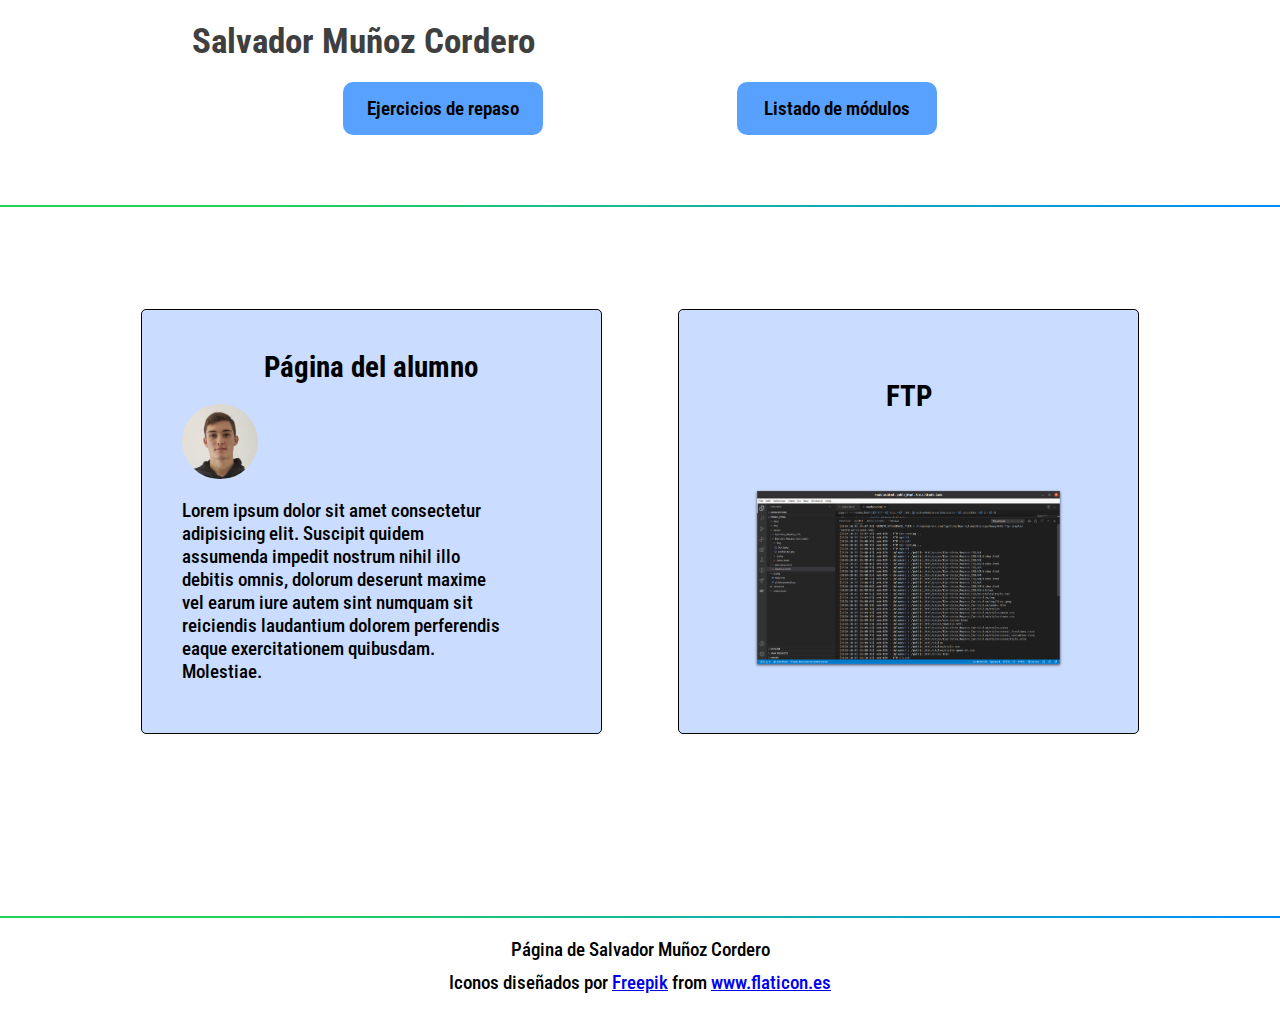
<file: index.html>
<!DOCTYPE html>
<html lang="es">

<head>
    <meta charset="UTF-8">
    <meta name="viewport" content="width=device-width, initial-scale=1.0">
    <title>Repaso CSS & HTML</title>
    <link rel="stylesheet" href="./styles/styles-general.css">
    <link rel="stylesheet" href="./styles/tablet-general.css">
    <link rel="stylesheet" href="./styles/pc-general.css">
    <style>
        @import "styles/style.css";

        h1 {
            color: rgb(63, 63, 63);
        }
    </style>
</head>

<body>
    <header>
        <h1 style="font-size: 2.2rem;">Salvador Muñoz Cordero</h1>
        <nav id="enlace-ejercicios" class="nav">
            <a href="./pages/ejercicios.html" class="btn">Ejercicios de repaso</a>
            <a href="./pages/modulos.html" class="btn">Listado de módulos</a>
        </nav>
        <div id="borde-bot"></div>
    </header>
    <main>
        <section class="seccion descripcion">
            <h2>Página del alumno</h2>
            <img src="./img/profilepic.jpg" id="profilepic" alt="profile pic">
            <p>Lorem ipsum dolor sit amet consectetur adipisicing elit. Suscipit quidem assumenda impedit nostrum nihil
                illo debitis omnis, dolorum deserunt maxime vel earum iure autem sint numquam sit reiciendis laudantium
                dolorem perferendis eaque exercitationem quibusdam. Molestiae.</p>
        </section>
        <section class="seccion" id="ftp">
            <h2>FTP</h2>
            <a href="./captura_FTP/ftp-simple.png"><img src="./captura_FTP/ftp-simple.png" alt="captura FTP"></a>
        </section>
    </main>
    <footer>
        <div id="borde-bot"></div>
        <p>Página de Salvador Muñoz Cordero</p>
        <p>Iconos diseñados por <a href="https://www.flaticon.es/autores/freepik" title="Freepik">Freepik</a> from <a
                href="https://www.flaticon.es/" title="Flaticon"> www.flaticon.es</a></p>
    </footer>
</body>

</html>
</file>
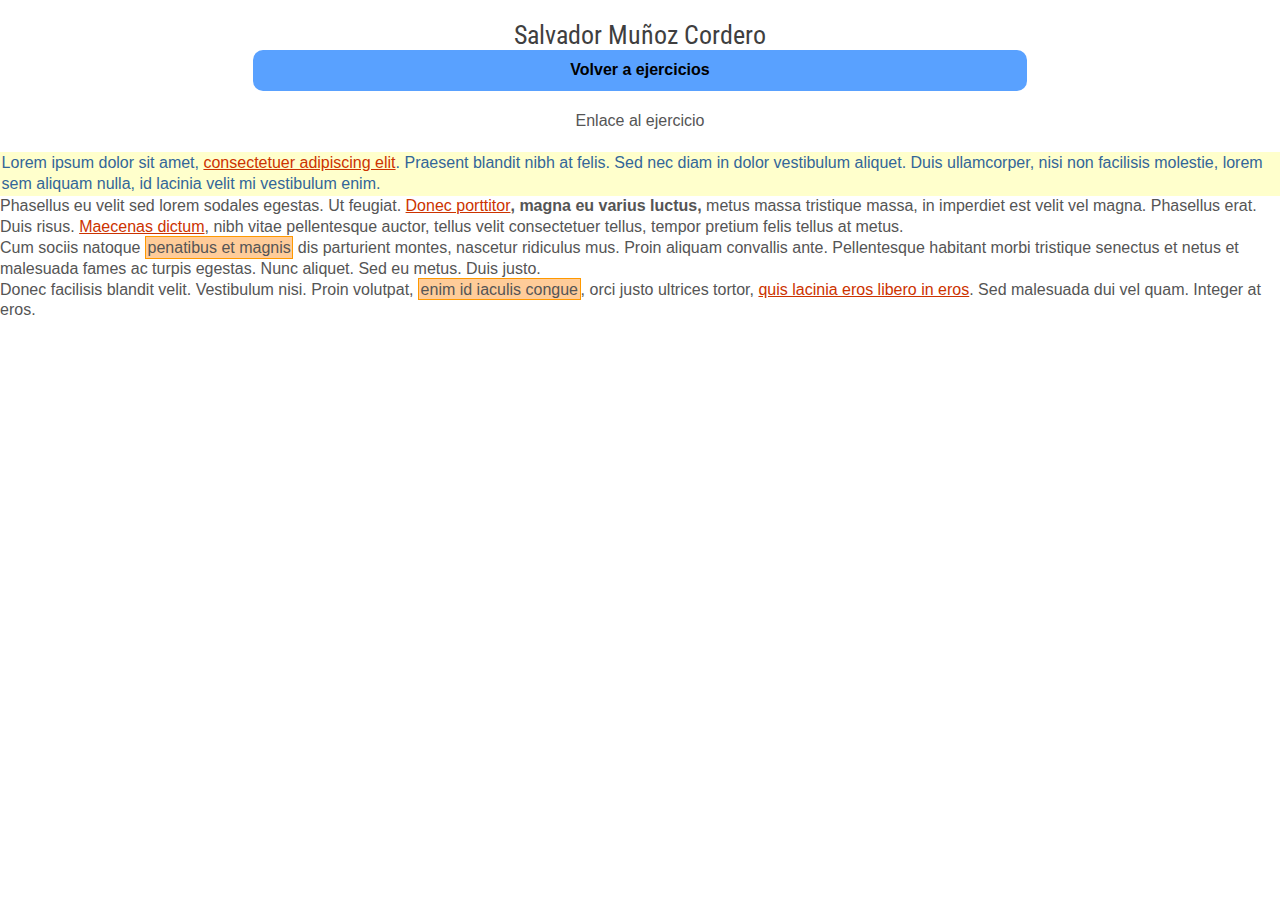
<file: pages/Ejercicio_Repaso_CSS/A1/index.html>
<!DOCTYPE html>
<html lang="es">

<head>
    <meta charset="UTF-8">
    <meta name="viewport" content="width=device-width, initial-scale=1.0">
    <title>Actividad 1</title>
    <style type="text/css">
        /* Todos los elementos de la pagina */
        *{
            font: 1em/1.3 Arial, Helvetica, sans-serif;
        }

        /* Todos los parrafos de la pagina */
        p{
            color: #555;
        }

        /* Todos los párrafos contenidos en #primero */
        #primero p{
            color: #336699;
        }

        /* Todos los enlaces la pagina */
        a{
            color: #CC3300;
        }

        /* Los elementos "em" contenidos en #primero */
        #primero p{
            background: #FFFFCC;
            padding: .1em;
        }

        /* Todos los elementos "em" de clase "especial" en toda la pagina */
        em.especial{
            background: #FFCC99;
            border: 1px solid #FF9900;
            padding: .1em;
        }

        /* Elementos "span" contenidos en .normal */
        .normal span{
            font-weight: bold;
        }
    </style>
    <link rel="stylesheet" href="../../../styles/styles-general.css">
</head>

<body>

    <header>
        <h1 style="color: rgb(63, 63, 63);font: 1.6rem 'Roboto Condensed', sans-serif;">Salvador Muñoz Cordero</h1>
        <a href="../../ejercicios.html" class="btn">Volver a ejercicios</a>
        <p>Enlace al ejercicio</p>
    </header>

    <div id="primero">
        <p>Lorem ipsum dolor sit amet, <a href="#">consectetuer adipiscing elit</a>. Praesent blandit nibh at felis. Sed
            nec diam in dolor vestibulum aliquet. Duis ullamcorper, nisi non facilisis molestie, <em>lorem sem aliquam
                nulla</em>, id lacinia velit mi vestibulum enim.</p>

    </div>

    <div class="normal">
        <p>Phasellus eu velit sed lorem sodales egestas. Ut feugiat. <span><a href="#">Donec porttitor</a>, magna eu
                varius luctus,</span> metus massa tristique massa, in imperdiet est velit vel magna. Phasellus erat.
            Duis risus. <a href="#">Maecenas dictum</a>, nibh vitae pellentesque auctor, tellus velit consectetuer
            tellus, tempor pretium felis tellus at metus.</p>

        <p>Cum sociis natoque <em class="especial">penatibus et magnis</em> dis parturient montes, nascetur ridiculus
            mus. Proin aliquam convallis ante. Pellentesque habitant morbi tristique senectus et netus et malesuada
            fames ac turpis egestas. Nunc aliquet. Sed eu metus. Duis justo.</p>

        <p>Donec facilisis blandit velit. Vestibulum nisi. Proin volutpat, <em class="especial">enim id iaculis
                congue</em>, orci justo ultrices tortor, <a href="#">quis lacinia eros libero in eros</a>. Sed malesuada
            dui vel quam. Integer at eros.</p>
    </div>

</body>

</html>
</file>
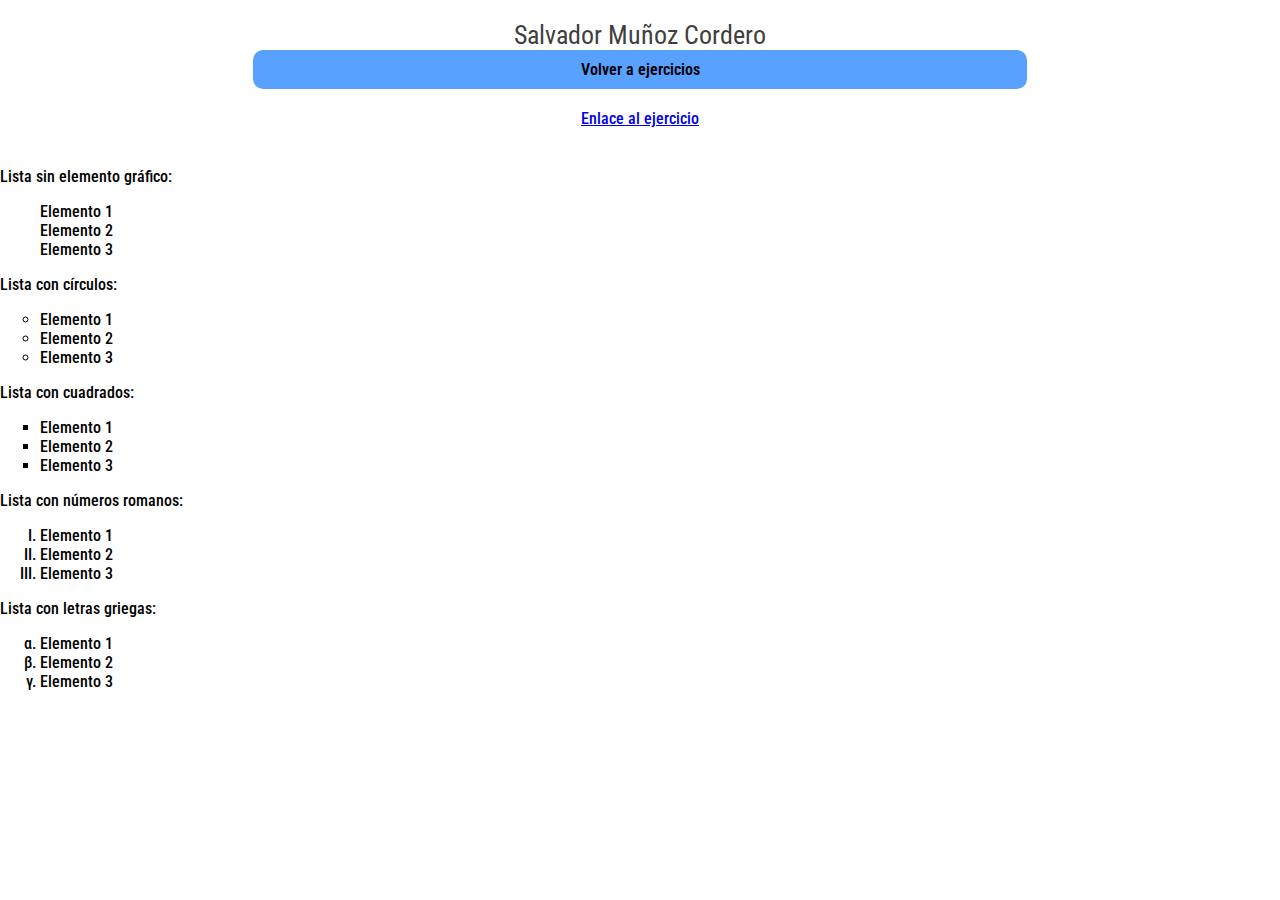
<file: pages/Ejercicio_Repaso_CSS/A2/index.html>
<!DOCTYPE html>
<html lang="es">

<head>
    <meta charset="UTF-8">
    <meta name="viewport" content="width=device-width, initial-scale=1.0">
    <title>Actividad 2</title>
    <style>
        .nada{
            list-style: none;
        }

        .circulos{
            list-style: circle;
        }

        .cuadrados{
            list-style: square;
        }

        .romanos{
            list-style: upper-roman;
        }

        .griegas{
            list-style: lower-greek;
        }
    </style>
    <link rel="stylesheet" href="../../../styles/styles-general.css">
</head>

<body>
    <header>
        <h1 style="color: rgb(63, 63, 63);font: 1.6rem 'Roboto Condensed', sans-serif;">Salvador Muñoz Cordero</h1>
        <a href="../../ejercicios.html" class="btn">Volver a ejercicios</a>
        <a href="http://desarrolloweb.dlsi.ua.es/libros/html-css/ejercicio-estilo-lista-1" target="_blank">Enlace al ejercicio</a>
    </header>
    
    <br>
    <p>Lista sin elemento gráfico:</p>
    <ul class="nada">
        <li>Elemento 1</li>
        <li>Elemento 2</li>
        <li>Elemento 3</li>
    </ul>

    <p>Lista con círculos:</p>
    <ul class="circulos">
        <li>Elemento 1</li>
        <li>Elemento 2</li>
        <li>Elemento 3</li>
    </ul>

    <p>Lista con cuadrados:</p>
    <ul class="cuadrados">
        <li>Elemento 1</li>
        <li>Elemento 2</li>
        <li>Elemento 3</li>
    </ul>

    <p>Lista con números romanos:</p>
    <ol class="romanos">
        <li>Elemento 1</li>
        <li>Elemento 2</li>
        <li>Elemento 3</li>
    </ol>

    <p>Lista con letras griegas:</p>
    <ol class="griegas">
        <li>Elemento 1</li>
        <li>Elemento 2</li>
        <li>Elemento 3</li>
    </ol>
</body>

</html>
</file>
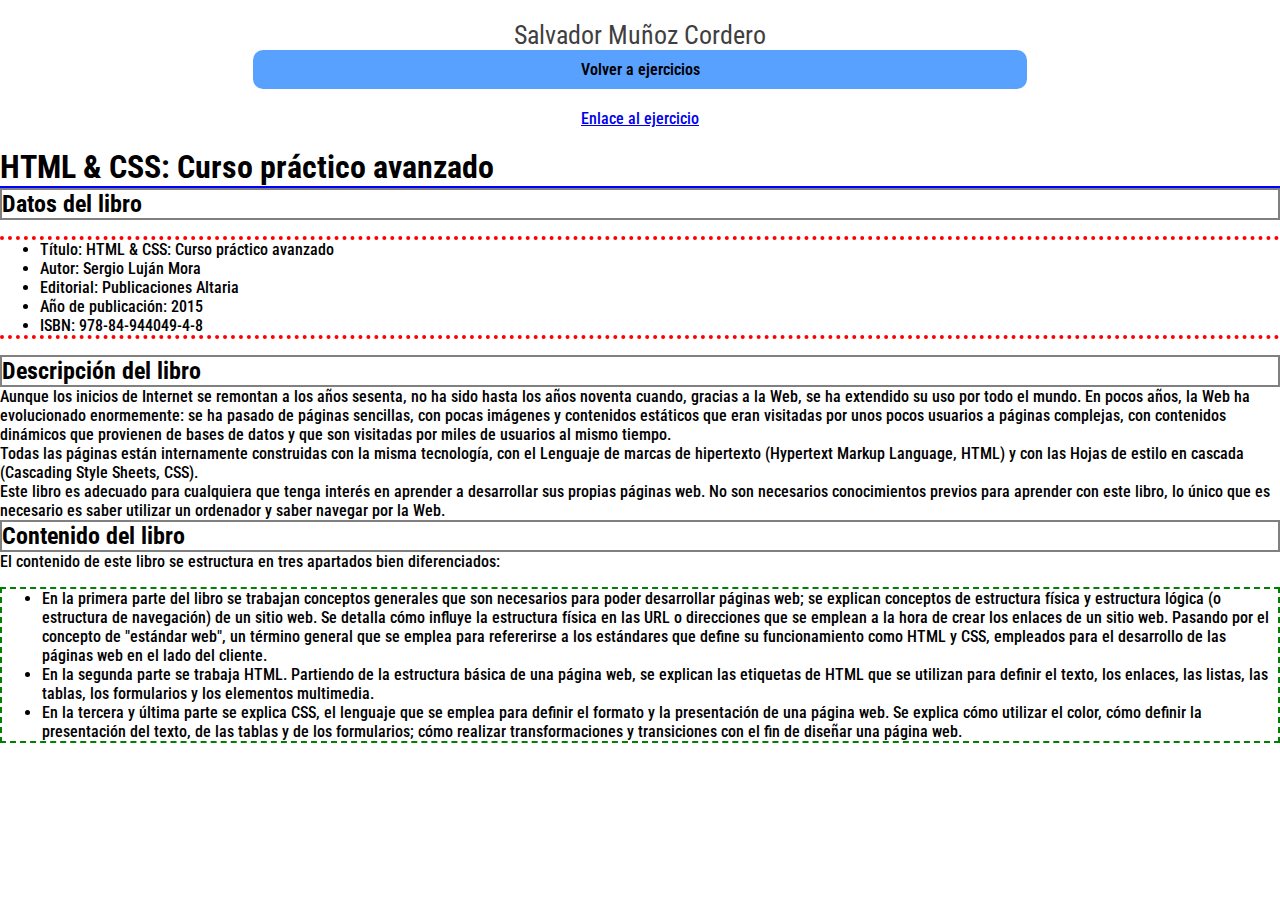
<file: pages/Ejercicio_Repaso_CSS/A3/index.html>
<!DOCTYPE html>
<html lang="es">

<head>
    <meta charset="UTF-8">
    <meta name="viewport" content="width=device-width, initial-scale=1.0">
    <title>Actividad 3</title>
    <style>
        h1{
            border-bottom: 2px solid blue;
        }
        h2{
            border: 2px solid grey;
        }
        #datosLibro{
            border-top: 4px dotted red;
            border-bottom: 4px dotted red;
        }
        #contenidoLibro{
            border: 2px dashed green;
        }
    </style>
    <link rel="stylesheet" href="../../../styles/styles-general.css">
</head>

<body>
    <header>
        <h1 style="color: rgb(63, 63, 63);border: none;font: 1.6rem 'Roboto Condensed', sans-serif;">Salvador Muñoz Cordero</h1>
        <a href="../../ejercicios.html" class="btn">Volver a ejercicios</a>
        <a href="http://desarrolloweb.dlsi.ua.es/libros/html-css/ejercicio-modelo-caja-1" target="_blank">Enlace al ejercicio</a>
    </header>

    <h1>HTML &amp; CSS: Curso práctico avanzado</h1>

    <h2>Datos del libro</h2>

    <ul id="datosLibro">
        <li>Título: HTML &amp; CSS: Curso práctico avanzado</li>
        <li>Autor: Sergio Luján Mora</li>
        <li>Editorial: Publicaciones Altaria</li>
        <li>Año de publicación: 2015</li>
        <li>ISBN: 978-84-944049-4-8</li>
    </ul>


    <h2>Descripción del libro</h2>

    <p>
        Aunque los inicios de Internet se remontan a los años sesenta, no ha sido hasta los años noventa cuando, gracias
        a la Web, se ha extendido su uso por todo el mundo. En pocos años, la Web ha evolucionado enormemente: se ha
        pasado de páginas sencillas, con pocas imágenes y contenidos estáticos que eran visitadas por unos pocos
        usuarios a páginas complejas, con contenidos dinámicos que provienen de bases de datos y que son visitadas por
        miles de usuarios al mismo tiempo.
    </p>

    <p>
        Todas las páginas están internamente construidas con la misma tecnología, con el Lenguaje de marcas de
        hipertexto (Hypertext Markup Language, HTML) y con las Hojas de estilo en cascada (Cascading Style Sheets, CSS).
    </p>

    <p>
        Este libro es adecuado para cualquiera que tenga interés en aprender a desarrollar sus propias páginas web. No
        son necesarios conocimientos previos para aprender con este libro, lo único que es necesario es saber utilizar
        un ordenador y saber navegar por la Web.
    </p>


    <h2>Contenido del libro</h2>

    <p>
        El contenido de este libro se estructura en tres apartados bien diferenciados:
    </p>

    <ul id="contenidoLibro">
        <li>En la primera parte del libro se trabajan conceptos generales que son necesarios para poder desarrollar
            páginas web; se explican conceptos de estructura física y estructura lógica (o estructura de navegación) de
            un sitio web. Se detalla cómo influye la estructura física en las URL o direcciones que se emplean a la hora
            de crear los enlaces de un sitio web. Pasando por el concepto de "estándar web", un término general que se
            emplea para refererirse a los estándares que define su funcionamiento como HTML y CSS, empleados para el
            desarrollo de las páginas web en el lado del cliente.</li>

        <li>En la segunda parte se trabaja HTML. Partiendo de la estructura básica de una página web, se explican las
            etiquetas de HTML que se utilizan para definir el texto, los enlaces, las listas, las tablas, los
            formularios y los elementos multimedia.</li>

        <li>En la tercera y última parte se explica CSS, el lenguaje que se emplea para definir el formato y la
            presentación de una página web. Se explica cómo utilizar el color, cómo definir la presentación del texto,
            de las tablas y de los formularios; cómo realizar transformaciones y transiciones con el fin de diseñar una
            página web.</li>
    </ul>
</body>

</html>
</file>
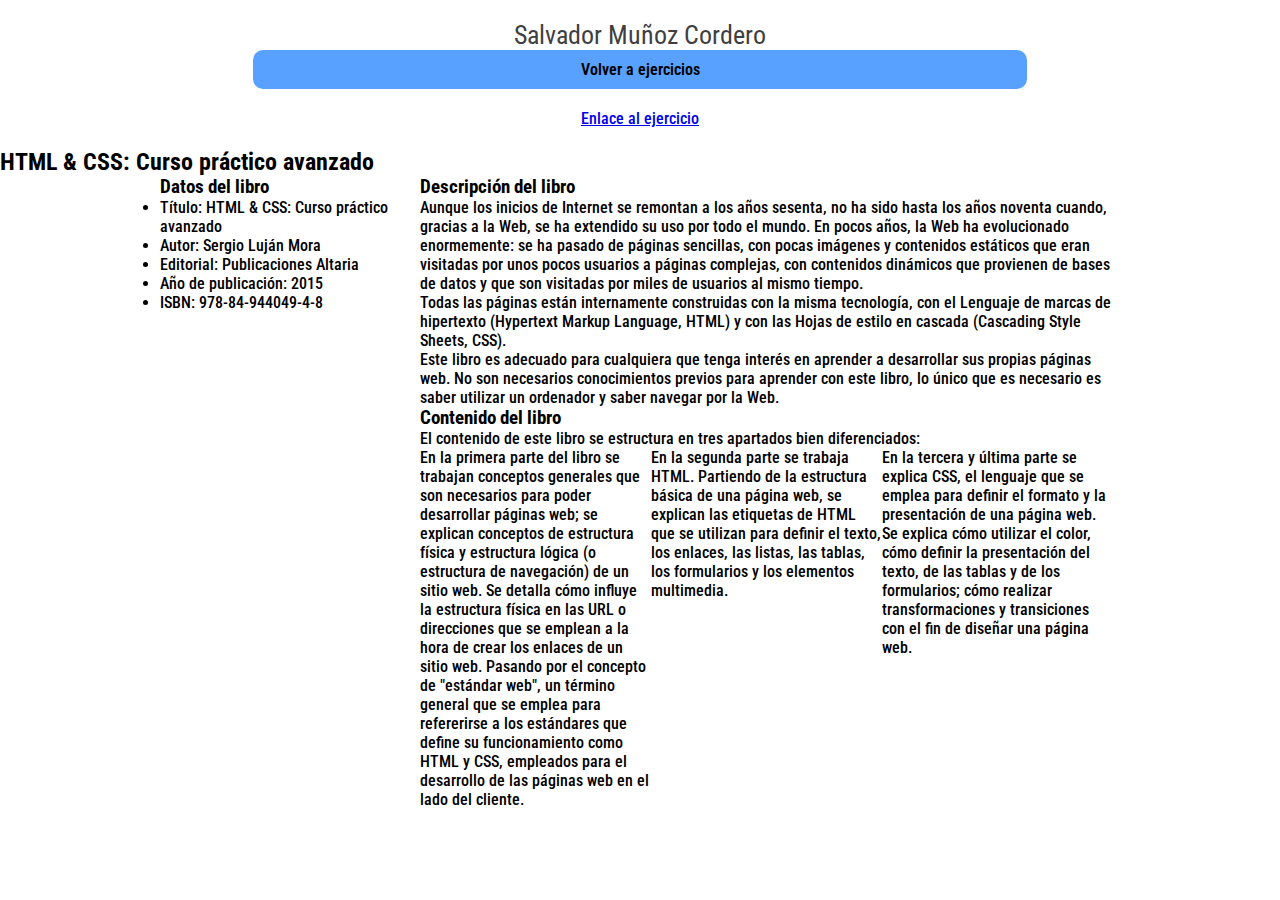
<file: pages/Ejercicio_Repaso_CSS/A4/index.html>
<!DOCTYPE html>
<html lang="es">

<head>
    <meta charset="UTF-8">
    <meta name="viewport" content="width=device-width, initial-scale=1.0">
    <title>Actividad 4</title>
    <style>
        *{
            margin: 0px;
            padding: 0px;
        }
        h1 {
            margin: 30px;
            text-align: center;
        }
        main {
            display: flex;
            flex-wrap: nowrap;
            margin: 0px auto;
            width: 960px;
        }
        .datos{
            width: 260px;
        }
        .descripcionYContenido{
            width: 700px;
        }
        .descripcionYContenido ul{
            list-style: none;
        }
        .listaContenido{
            columns: 3 100px;
            display: flex;
        }
        .listaContenido li{
            width: 33%;
        }
    </style>
    <link rel="stylesheet" href="../../../styles/styles-general.css">
</head>

<body>
    <header>
        <h1 style="color: rgb(63, 63, 63);font: 1.6rem 'Roboto Condensed', sans-serif;">Salvador Muñoz Cordero</h1>
        <a href="../../ejercicios.html" class="btn">Volver a ejercicios</a>
        <a href="http://desarrolloweb.dlsi.ua.es/libros/html-css/ejercicio-maquetacion-diseno-fijo" target="_blank">Enlace al ejercicio</a>
    </header>
    <h2>HTML &amp; CSS: Curso práctico avanzado</h2>

    <main>
        <div class="datos">
            <h3>Datos del libro</h3>

            <ul>
                <li>Título: HTML &amp; CSS: Curso práctico avanzado</li>
                <li>Autor: Sergio Luján Mora</li>
                <li>Editorial: Publicaciones Altaria</li>
                <li>Año de publicación: 2015</li>
                <li>ISBN: 978-84-944049-4-8</li>
            </ul>
        </div>

        <div class="descripcionYContenido">
            <h3>Descripción del libro</h3>

            <p>
                Aunque los inicios de Internet se remontan a los años sesenta, no ha sido hasta los años noventa cuando,
                gracias
                a la Web, se ha extendido su uso por todo el mundo. En pocos años, la Web ha evolucionado enormemente:
                se ha
                pasado de páginas sencillas, con pocas imágenes y contenidos estáticos que eran visitadas por unos pocos
                usuarios a páginas complejas, con contenidos dinámicos que provienen de bases de datos y que son
                visitadas
                por
                miles de usuarios al mismo tiempo.
            </p>

            <p>
                Todas las páginas están internamente construidas con la misma tecnología, con el Lenguaje de marcas de
                hipertexto (Hypertext Markup Language, HTML) y con las Hojas de estilo en cascada (Cascading Style
                Sheets,
                CSS).
            </p>

            <p>
                Este libro es adecuado para cualquiera que tenga interés en aprender a desarrollar sus propias páginas
                web.
                No
                son necesarios conocimientos previos para aprender con este libro, lo único que es necesario es saber
                utilizar
                un ordenador y saber navegar por la Web.
            </p>


            <h3>Contenido del libro</h3>

            <p>
                El contenido de este libro se estructura en tres apartados bien diferenciados:
            </p>

            <ul class="listaContenido">
                <li>En la primera parte del libro se trabajan conceptos generales que son necesarios para poder
                    desarrollar
                    páginas web; se explican conceptos de estructura física y estructura lógica (o estructura de
                    navegación)
                    de
                    un sitio web. Se detalla cómo influye la estructura física en las URL o direcciones que se emplean a
                    la
                    hora
                    de crear los enlaces de un sitio web. Pasando por el concepto de "estándar web", un término general
                    que
                    se
                    emplea para refererirse a los estándares que define su funcionamiento como HTML y CSS, empleados
                    para el
                    desarrollo de las páginas web en el lado del cliente.</li>

                <li>En la segunda parte se trabaja HTML. Partiendo de la estructura básica de una página web, se
                    explican
                    las
                    etiquetas de HTML que se utilizan para definir el texto, los enlaces, las listas, las tablas, los
                    formularios y los elementos multimedia.</li>

                <li>En la tercera y última parte se explica CSS, el lenguaje que se emplea para definir el formato y la
                    presentación de una página web. Se explica cómo utilizar el color, cómo definir la presentación del
                    texto,
                    de las tablas y de los formularios; cómo realizar transformaciones y transiciones con el fin de
                    diseñar
                    una
                    página web.</li>
            </ul>
        </div>
    </main>

</body>

</html>
</file>
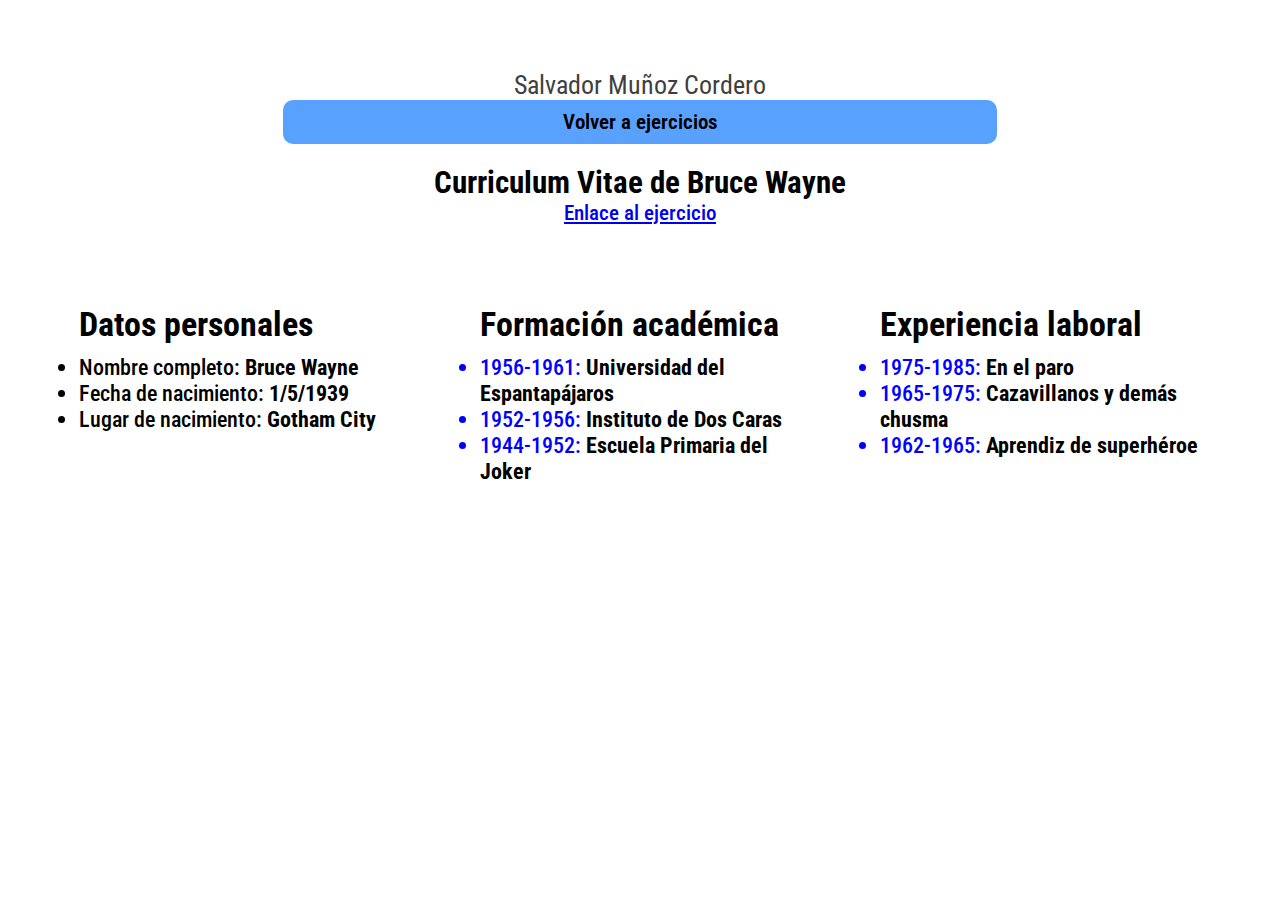
<file: pages/Ejercicio_Repaso_CSS/A5/index.html>
<!DOCTYPE html>
<html lang="es">

<head>
    <meta charset="UTF-8">
    <meta name="viewport" content="width=device-width, initial-scale=1.0">
    <title>Actividad 5</title>
    <link rel="stylesheet" href="./styles/style.css">
    <link rel="stylesheet" href="../../../styles/styles-general.css">
</head>

<body>

    <header>
        <h1 style="color: rgb(63, 63, 63);font: 1.6rem 'Roboto Condensed', sans-serif;">Salvador Muñoz Cordero</h1>
        <a href="../../ejercicios.html" class="btn" style="margin-bottom: 20px;">Volver a ejercicios</a>
        <h2>Curriculum Vitae de Bruce Wayne</h2>
        <a href="http://desarrolloweb.dlsi.ua.es/libros/html-css/ejercicio-maquetacion-diseno-adaptable-1" target="_blank">Enlace al ejercicio</a>
    </header>

    <main>

        <div class="datosPersonales">
            <h2>Datos personales</h2>
            <ul>
                <li>Nombre completo: <strong>Bruce Wayne</strong></li>
                <li>Fecha de nacimiento: <strong>1/5/1939</strong></li>
                <li>Lugar de nacimiento: <strong>Gotham City</strong></li>
            </ul>
        </div>

        <div class="formacionAcademica">
            <h2>Formación académica</h2>
            <ul>
                <li>1956-1961: <strong>Universidad del Espantapájaros</strong></li>
                <li>1952-1956: <strong>Instituto de Dos Caras</strong></li>
                <li>1944-1952: <strong>Escuela Primaria del Joker</strong></li>
            </ul>
        </div>

        <div class="experienciaLaboral">
            <h2>Experiencia laboral</h2>
            <ul>
                <li>1975-1985: <strong>En el paro</strong></li>
                <li>1965-1975: <strong>Cazavillanos y demás chusma</strong></li>
                <li>1962-1965: <strong>Aprendiz de superhéroe</strong></li>
            </ul>
        </div>

    </main>

</body>

</html>
</file>
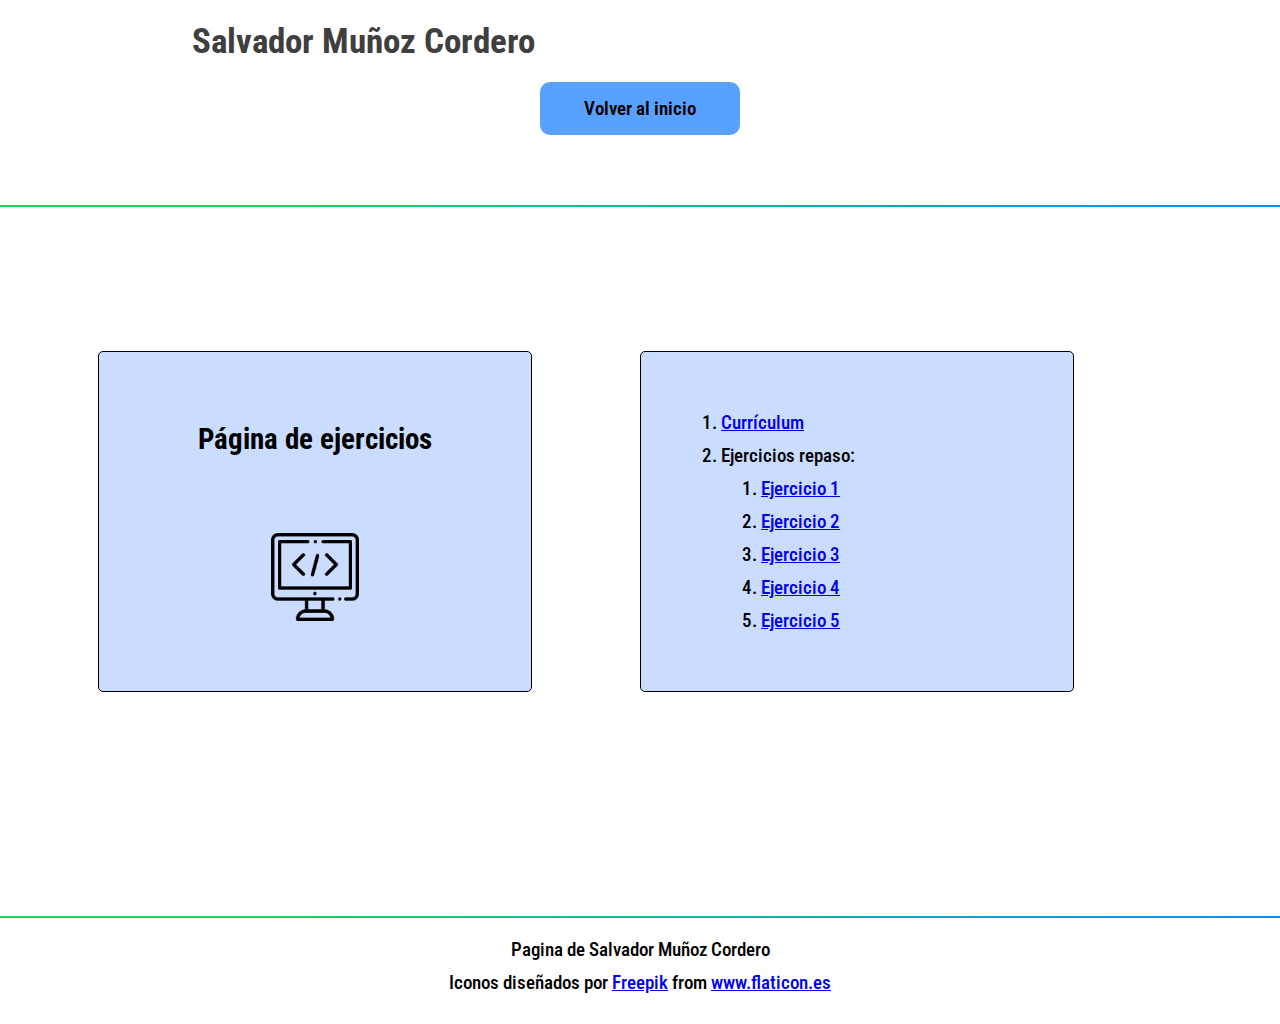
<file: pages/ejercicios.html>
<!DOCTYPE html>
<html lang="es">

<head>
    <meta charset="UTF-8">
    <meta name="viewport" content="width=device-width, initial-scale=1.0">
    <title>Ejercicios Repaso</title>
    <link rel="stylesheet" href="../styles/styles-general.css">
    <link rel="stylesheet" href="../styles/tablet-general.css">
    <link rel="stylesheet" href="../styles/pc-general.css">
    <style>
        @import "../styles/style.css";

        h1 {
            color: rgb(63, 63, 63);
        }
    </style>
</head>

<body>
    <header>
        <h1 style="font-size: 2.2rem;">Salvador Muñoz Cordero</h1>
        <nav class="nav">
            <a href="../index.html" class="btn">Volver al inicio</a>
        </nav>
        <div id="borde-bot"></div>
    </header>
    <main>
        <section class="seccion descripcion">
            <h2>Página de ejercicios</h2>
            <img src="../img/codificacion.png" alt="computer with code">
        </section>
        <section class="seccion">
            <ol class="list">
                <li><a href="./Ejercicio_Repaso_Curriculum/index.html">Currículum</a></li>
                <li> Ejercicios repaso:
                    <ol>
                        <li><a href="./Ejercicio_Repaso_CSS/A1/index.html">Ejercicio 1</a></li>
                        <li><a href="./Ejercicio_Repaso_CSS/A2/index.html">Ejercicio 2</a></li>
                        <li><a href="./Ejercicio_Repaso_CSS/A3/index.html">Ejercicio 3</a></li>
                        <li><a href="./Ejercicio_Repaso_CSS/A4/index.html">Ejercicio 4</a></li>
                        <li><a href="./Ejercicio_Repaso_CSS/A5/index.html">Ejercicio 5</a></li>
                    </ol>
                </li>

            </ol>
        </section>
    </main>
    <footer>
        <div id="borde-bot"></div>
        <p>Pagina de Salvador Muñoz Cordero</p>
        <p>Iconos diseñados por <a href="https://www.flaticon.es/autores/freepik" title="Freepik">Freepik</a> from <a
                href="https://www.flaticon.es/" title="Flaticon"> www.flaticon.es</a></p>
    </footer>
</body>

</html>
</file>
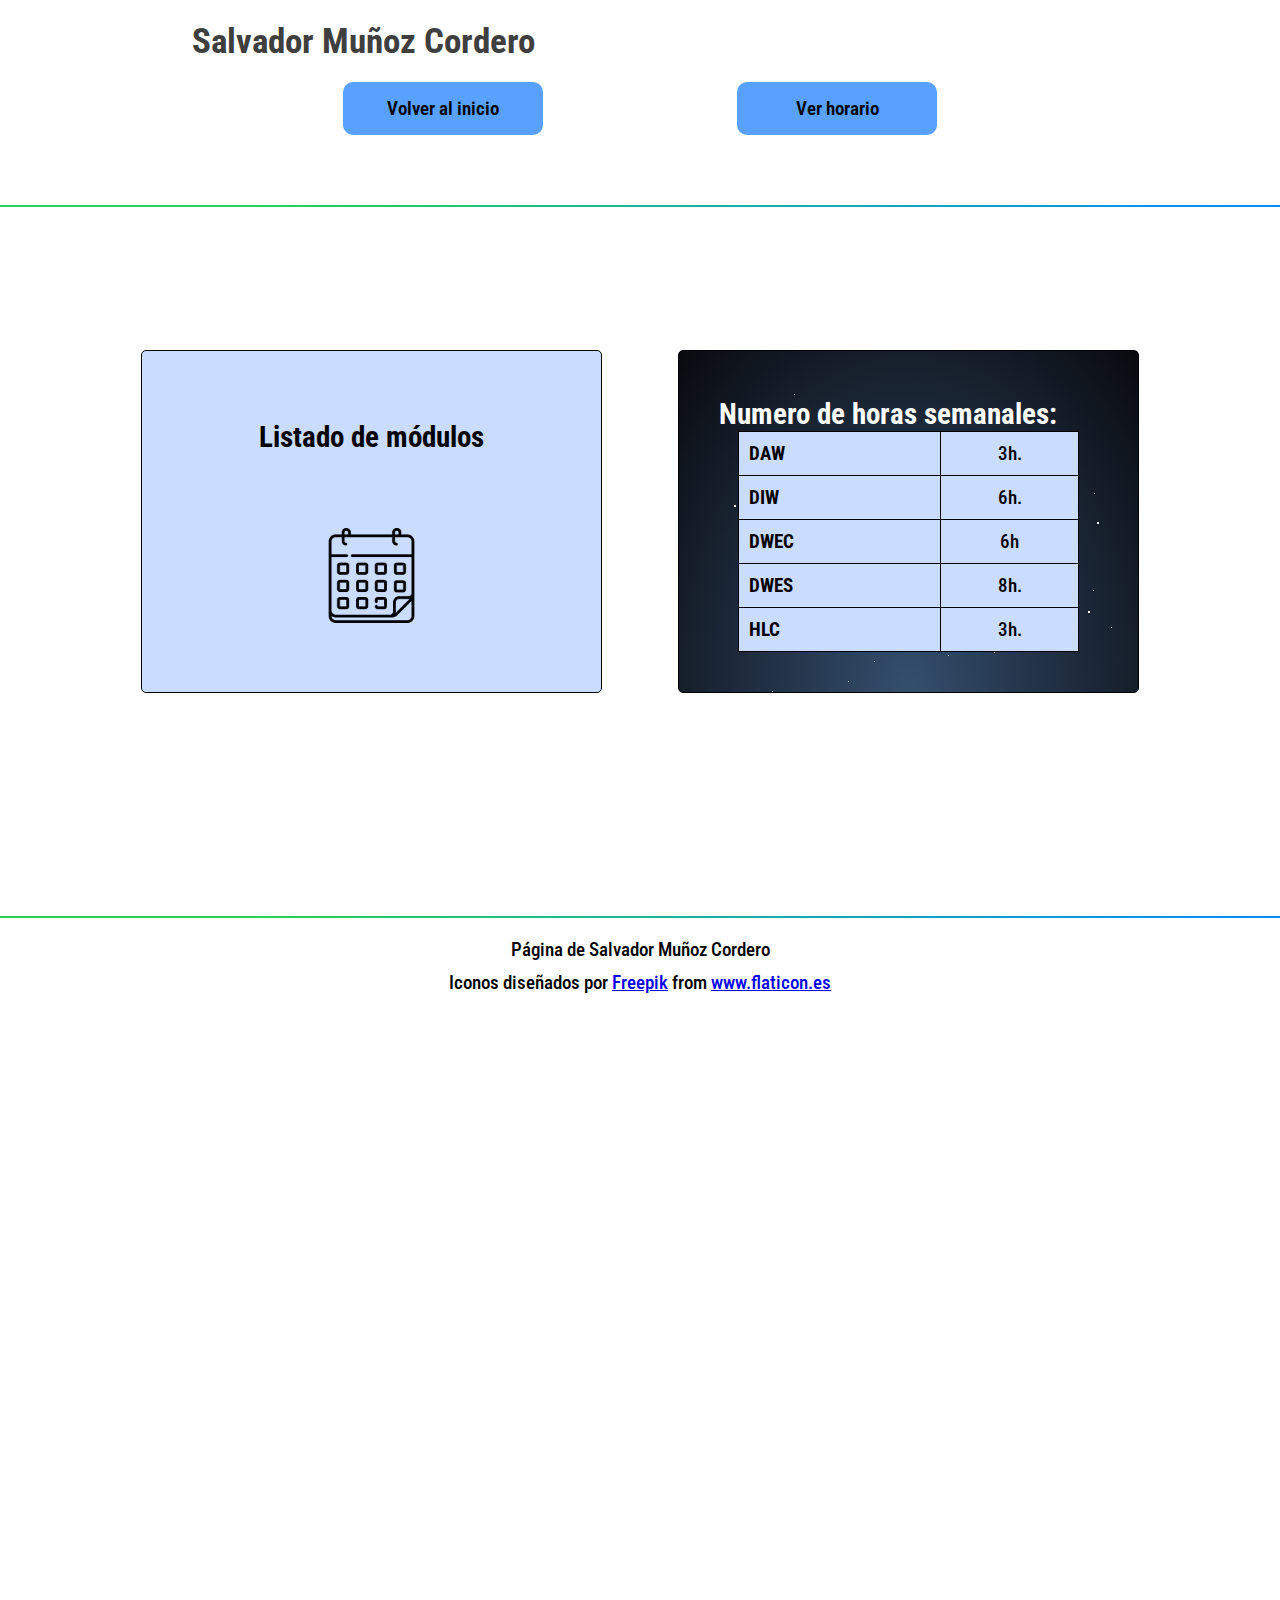
<file: pages/modulos.html>
<!DOCTYPE html>
<html lang="es">

<head>
    <meta charset="UTF-8">
    <meta name="viewport" content="width=device-width, initial-scale=1.0">
    <title>Modulos del curso</title>
    <link rel="stylesheet" href="../styles/styles-general.css">
    <link rel="stylesheet" href="../styles/tablet-general.css">
    <link rel="stylesheet" href="../styles/pc-general.css">
    <link rel="stylesheet" href="../styles/stars-bg.css">
    <style>
        @import "../styles/style.css";

        h1 {
            color: rgb(63, 63, 63);
        }
    </style>
</head>

<body>
    <header>
        <h1 style="font-size: 2.2rem;">Salvador Muñoz Cordero</h1>
        <nav class="nav">
            <a href="../index.html" class="btn">Volver al inicio</a>
            <a href="../docs/horario_Provisional-Septiembre-2020.pdf" target="_blank" class="btn">Ver horario</a>
        </nav>
        <div id="borde-bot"></div>
    </header>
    <main>
        <section class="seccion descripcion">
            <h2>Listado de módulos</h2>
            <img src="../img/calendario.png" alt="schedule image">
        </section>
        <section id="enlace-ejercicios" class="seccion stars">
            <div id="stars"></div>
            <div id="stars2"></div>
            <div id="stars3"></div>
            <h2>Numero de horas semanales: </h2>
            <table class="tables">
                <tr>
                    <th>DAW</th>
                    <td>3h.</td>
                </tr>
                <tr>
                    <th>DIW</th>
                    <td>6h.</td>
                </tr>
                <tr>
                    <th>DWEC</th>
                    <td>6h</td>
                </tr>
                <tr>
                    <th>DWES</th>
                    <td>8h.</td>
                </tr>
                <tr>
                    <th>HLC</th>
                    <td>3h.</td>
                </tr>
            </table>
        </section>
    </main>
    <footer>
        <div id="borde-bot"></div>
        <p>Página de Salvador Muñoz Cordero</p>
        <p>Iconos diseñados por <a href="https://www.flaticon.es/autores/freepik" title="Freepik">Freepik</a> from <a
                href="https://www.flaticon.es/" title="Flaticon"> www.flaticon.es</a></p>
    </footer>
</body>

</html>
</file>
<file: styles/tablet-general.css>
/* Small devices (portrait tablets and large phones, 600px and up) */
@media only screen and (min-width: 600px) {
    body {
        display: grid;
        grid-template-columns: 200px auto;
        grid-template-rows: 350px 350px auto;
        height: 1024px;
        justify-content: center;
        align-content: space-between;
    }

    header {
        border-right: 1px solid black;
        display: grid;
        grid-template-rows: 180px auto;
        grid-row-start: 1;
        grid-row-end: 4;
        justify-content: center;
        margin: 0;
        padding-top: 20px;
    }

    header h1 {
        border-bottom: 1px solid black;
        grid-row-start: 1;
        grid-row-end: 2;
    }

    header nav {
        display: flex;
        flex-direction: column;
        align-items: center;
        justify-content: start;
        grid-row-start: 2;
        grid-row-end: 3;
    }

    main {
        grid-column-start: 2;
        grid-column-end: 3;
        grid-row-start: 1;
        grid-row-end: 3;
        margin-left: 5%;
        margin-right: 5%;
    }

    footer {
        grid-column-start: 2;
        grid-column-end: 3;
        grid-row-start: 3;
        grid-row-end: 4;
    }

    .seccion {
        border-radius: 0;
        background-color: unset;
        width: 100%;
        -webkit-border-radius: 0;
        -moz-border-radius: 0;
        -ms-border-radius: 0;
        -o-border-radius: 0;
    }

    .descripcion {
        border-bottom: 1px solid black;
        display: flex;
        flex-wrap: wrap;
        height: 50%;
        justify-content: center;
        align-items: center;
        margin: 0;
    }

    .descripcion h2 {
        order: 2;
        width: 70%;
    }

    .descripcion #profilepic {
        margin-left: 0;
        margin-right: 30px;
        order: 1;
        width: 15%;
    }

    .descripcion img {
        width: 25%;
    }

    .descripcion p {
        text-align: start;
        font-size: 1.2rem;
        order: 3;
        width: 85%
    }

    #ftp {
        display: flex;
        flex-wrap: wrap;
        height: 50%;
        text-align: center;
        justify-content: center;
        align-items: center;
        margin: 0;
    }

    #ftp h2 {
        width: 100%;
        margin-bottom: 20px;
    }

    #ftp a{
        width: 80%
    }

    #ftp a img {
        object-fit: contain;
        width: 100%;
    }

    .btn {
        margin: 0;
        margin-bottom: 50px;
        padding-top: 10px;
        padding-bottom: 10px;
        padding-right: 0;
        padding-left: 0;
        width: 130px;
    }

    .stars{
        margin-top: 20px;
    }

}
</file>
<file: styles/pc-general.css>
/* Large devices (laptops/desktops, 992px and up) */
@media only screen and (min-width: 992px) {
    body {
        display: flex;
        flex-wrap: wrap;
    }

    header {
        border-right: 0;
        display: flex;
        flex-wrap: wrap;
        width: 100%;
    }

    header h1 {
        border: unset;
        margin-left: 15%;
        text-align: start;
        width: 100%;
    }

    header nav {
        flex-direction: row;
        justify-content: space-evenly;
    }

    /*Borde debajo del nav*/
    #borde-bot {
        background: linear-gradient(to right, rgb(32, 212, 86) 20%, rgb(0, 140, 255) 100%);
        display: block;
        height: 2px;
        width: 100%;
    }

    main {
        display: flex;
        justify-content: space-evenly;
    }

    .seccion {
        border: 1px solid black;
        border-radius: 5px;
        height: auto;
        padding: 40px;
        width: 40%;
        -webkit-border-radius: 5px;
        -moz-border-radius: 5px;
        -ms-border-radius: 5px;
        -o-border-radius: 5px;
    }

    .descripcion {
        justify-content: flex-start;
    }

    .descripcion h2 {
        text-align: center;
        order: unset;
        width: 100%;
    }

    .descripcion #profilepic {
        order: unset;
        width: 20%;
    }

    #ftp {
        height: auto;
    }

    #ftp a img {
        display: block;
        box-shadow: 0 1px 3px rgba(0, 0, 0, 0.37), 0 1px 2px rgba(0,0,0,0.37);
        transition: all 0.3s cubic-bezier(.25,.8,.25,1);
        width: 100%;
        -webkit-transition: all 0.3s cubic-bezier(.25,.8,.25,1);
        -moz-transition: all 0.3s cubic-bezier(.25,.8,.25,1);
        -ms-transition: all 0.3s cubic-bezier(.25,.8,.25,1);
        -o-transition: all 0.3s cubic-bezier(.25,.8,.25,1);
    }

    #ftp a img:hover {
        box-shadow: 0 14px 28px rgba(0,0,0,0.25), 0 10px 10px rgba(0,0,0,0.22);
        transform: translate(0, -15px);
        -webkit-transform: translate(0, -15px);
        -moz-transform: translate(0, -15px);
        -ms-transform: translate(0, -15px);
        -o-transform: translate(0, -15px);
    }

    footer {
        padding-top: 20px;
        width: 100%;
    }

    footer div {
        margin-bottom: 20px;
    }

    .seccion {
        background-color: rgb(202, 220, 255);
    }

    .btn {
        padding-top: 15px;
        padding-bottom: 15px;
        width: 200px;
    }

    .stars{
        margin: 0;
    }
}
</file>
<file: pages/Ejercicio_Repaso_CSS/A5/styles/style.css>
* {
    margin: 0;
    padding: 0;
}

body {
    display: flex;
    justify-content: center;
    flex-wrap: wrap;
}

header {
    padding: 50px;
    width: 90%;
}

main {
    display: flex;
    flex-wrap: wrap;
    justify-content: flex-start;
    text-align: start;
    width: 90%;
}

main div {
    font-size: 1.1rem;
    margin-left: 15px;
    margin-bottom: 20px;
    width: 90%;
}

main div h2 {
    border-bottom: 1px solid grey;
    margin-top: 10px;
    margin-bottom: 10px;
}

main div ul {
    list-style: none;
}

main div ul li strong {
    color: black;
    display: block;
}

.formacionAcademica ul,
.experienciaLaboral ul {
    color: blue;
}

@media only screen and (min-width: 600px) {
    header {
        font-size: 1.3rem;
    }

    main {
        display: grid;
        grid-template-columns: 30% 60%;
        grid-template-rows: auto auto;
        column-gap: 50px;
    }

    main div {
        font-size: 1.4rem;
    }

    main div h2 {
        border: none;
    }

    .datosPersonales {
        grid-row-start: 1;
        grid-row-end: 3;
        grid-column-start: 1;
        grid-column-end: 2;
    }

    .formacionAcademica {
        grid-row-start: 1;
        grid-row-end: 2;
        grid-column-start: 2;
        grid-column-end: 3;
    }

    .formacionAcademica ul {
        list-style: disc;
    }

    .experienciaLaboral {
        grid-row-start: 2;
        grid-row-end: 3;
        grid-column-start: 2;
        grid-column-end: 3;
    }

    .experienciaLaboral ul {
        list-style: disc;
    }
}

@media only screen and (min-width: 992px) {
    main {
        display: flex;
        flex-wrap: nowrap;
    }

    main div ul {
        list-style: disc;
    }

    main div ul li strong {
        display: unset;
    }
}
</file>
<file: styles/stars-bg.css>
/*Archivo de animación estrellas en movimiento*/
/*
Este archivo se ha hecho con un preprocesador de css.
Si esta animación no se da como válida, los botones de navegación tienen una animación al poner el cursor encima.
*/


.stars {
    background: radial-gradient(ellipse at bottom, #344f6e 0%, #090a0f 100%);
    color: white;
    overflow: hidden;
}

.tables{
    background-color: rgb(202, 220, 255);
    color: black;
    position: relative;
    z-index: 10;
}

#stars {
    width: 1px;
    height: 1px;
    background: transparent;
    box-shadow: 1588px 1801px #FFF, 1044px 777px #FFF, 1296px 1688px #FFF, 803px 1366px #FFF, 30px 160px #FFF, 764px 1026px #FFF, 366px 383px #FFF, 1401px 146px #FFF, 1842px 1487px #FFF, 223px 1243px #FFF, 169px 1223px #FFF, 1863px 1516px #FFF, 1290px 1602px #FFF, 1969px 1469px #FFF, 1095px 1090px #FFF, 1435px 168px #FFF, 1940px 1593px #FFF, 1421px 1415px #FFF, 1118px 847px #FFF, 1958px 1500px #FFF, 1777px 520px #FFF, 374px 897px #FFF, 1493px 788px #FFF, 441px 1973px #FFF, 1755px 643px #FFF, 1839px 679px #FFF, 1741px 246px #FFF, 1567px 979px #FFF, 1208px 317px #FFF, 862px 1662px #FFF, 349px 733px #FFF, 6px 1971px #FFF, 156px 756px #FFF, 1134px 1430px #FFF, 1717px 1985px #FFF, 1162px 1251px #FFF, 1267px 1128px #FFF, 1218px 1373px #FFF, 1126px 451px #FFF, 50px 1596px #FFF, 1818px 576px #FFF, 1520px 1981px #FFF, 1121px 338px #FFF, 553px 181px #FFF, 1936px 1550px #FFF, 1640px 1680px #FFF, 1100px 302px #FFF, 1444px 1302px #FFF, 554px 646px #FFF, 958px 117px #FFF, 1781px 1702px #FFF, 1442px 1461px #FFF, 394px 1409px #FFF, 1471px 402px #FFF, 867px 531px #FFF, 1279px 1825px #FFF, 1008px 1010px #FFF, 719px 354px #FFF, 528px 1460px #FFF, 724px 1069px #FFF, 947px 602px #FFF, 1585px 1640px #FFF, 991px 610px #FFF, 561px 1822px #FFF, 464px 700px #FFF, 700px 1497px #FFF, 956px 1651px #FFF, 1122px 928px #FFF, 968px 678px #FFF, 1792px 8px #FFF, 1687px 287px #FFF, 61px 437px #FFF, 1371px 1843px #FFF, 838px 1059px #FFF, 239px 543px #FFF, 261px 844px #FFF, 1055px 1546px #FFF, 1966px 1181px #FFF, 1902px 1576px #FFF, 576px 1517px #FFF, 21px 1298px #FFF, 892px 240px #FFF, 461px 1813px #FFF, 119px 1364px #FFF, 669px 650px #FFF, 634px 946px #FFF, 1953px 133px #FFF, 1253px 35px #FFF, 326px 458px #FFF, 200px 507px #FFF, 685px 527px #FFF, 229px 1454px #FFF, 1132px 290px #FFF, 1858px 230px #FFF, 515px 1811px #FFF, 92px 1039px #FFF, 667px 1493px #FFF, 1577px 1901px #FFF, 466px 232px #FFF, 701px 1351px #FFF, 1102px 551px #FFF, 1658px 1640px #FFF, 1897px 778px #FFF, 1549px 46px #FFF, 759px 841px #FFF, 86px 1600px #FFF, 1127px 143px #FFF, 968px 309px #FFF, 631px 1127px #FFF, 1667px 1513px #FFF, 1353px 1782px #FFF, 669px 1045px #FFF, 916px 1244px #FFF, 1993px 761px #FFF, 518px 1147px #FFF, 751px 1208px #FFF, 802px 705px #FFF, 233px 1342px #FFF, 824px 3px #FFF, 492px 963px #FFF, 1362px 1752px #FFF, 151px 1454px #FFF, 959px 1982px #FFF, 303px 1990px #FFF, 728px 462px #FFF, 1398px 1303px #FFF, 1330px 921px #FFF, 909px 1599px #FFF, 1929px 1887px #FFF, 1574px 1018px #FFF, 1738px 829px #FFF, 1824px 1362px #FFF, 975px 116px #FFF, 825px 1855px #FFF, 225px 1602px #FFF, 988px 657px #FFF, 1086px 1251px #FFF, 536px 228px #FFF, 1844px 1736px #FFF, 965px 284px #FFF, 1101px 177px #FFF, 1389px 68px #FFF, 1145px 1082px #FFF, 319px 1032px #FFF, 1074px 1917px #FFF, 214px 790px #FFF, 785px 1288px #FFF, 435px 525px #FFF, 1972px 73px #FFF, 485px 526px #FFF, 1330px 785px #FFF, 1955px 1784px #FFF, 601px 1322px #FFF, 155px 270px #FFF, 1031px 742px #FFF, 1333px 1818px #FFF, 858px 597px #FFF, 1466px 1377px #FFF, 24px 1967px #FFF, 1820px 1863px #FFF, 1241px 87px #FFF, 1561px 1637px #FFF, 373px 1823px #FFF, 743px 1628px #FFF, 1509px 1142px #FFF, 660px 1728px #FFF, 531px 843px #FFF, 1930px 1119px #FFF, 1009px 146px #FFF, 989px 1473px #FFF, 233px 1161px #FFF, 878px 1132px #FFF, 651px 1805px #FFF, 827px 827px #FFF, 670px 1552px #FFF, 1353px 1741px #FFF, 1270px 1131px #FFF, 835px 1443px #FFF, 1231px 1747px #FFF, 229px 351px #FFF, 1109px 501px #FFF, 281px 1381px #FFF, 1423px 938px #FFF, 229px 1375px #FFF, 1413px 1265px #FFF, 1847px 1104px #FFF, 581px 806px #FFF, 1886px 771px #FFF, 1931px 718px #FFF, 790px 1305px #FFF, 385px 538px #FFF, 1757px 1204px #FFF, 943px 1933px #FFF, 1018px 1404px #FFF, 1225px 89px #FFF, 112px 1630px #FFF, 935px 424px #FFF, 1166px 548px #FFF, 1529px 1450px #FFF, 1819px 825px #FFF, 1664px 1392px #FFF, 1624px 121px #FFF, 1713px 1830px #FFF, 841px 283px #FFF, 201px 1893px #FFF, 210px 1026px #FFF, 720px 1691px #FFF, 1322px 734px #FFF, 643px 1101px #FFF, 1224px 1538px #FFF, 1129px 1071px #FFF, 755px 1261px #FFF, 747px 1812px #FFF, 556px 598px #FFF, 1714px 942px #FFF, 314px 1456px #FFF, 943px 1048px #FFF, 1321px 1017px #FFF, 1180px 1723px #FFF, 1469px 1163px #FFF, 1908px 469px #FFF, 1112px 855px #FFF, 1103px 1370px #FFF, 1079px 722px #FFF, 1314px 1713px #FFF, 494px 567px #FFF, 222px 1799px #FFF, 667px 1627px #FFF, 976px 675px #FFF, 92px 1017px #FFF, 1178px 1171px #FFF, 343px 723px #FFF, 19px 1271px #FFF, 562px 227px #FFF, 1269px 323px #FFF, 1089px 616px #FFF, 1750px 775px #FFF, 898px 1571px #FFF, 1521px 919px #FFF, 6px 302px #FFF, 462px 1825px #FFF, 1371px 888px #FFF, 309px 811px #FFF, 42px 1316px #FFF, 630px 950px #FFF, 1573px 1426px #FFF, 168px 1574px #FFF, 663px 1881px #FFF, 1880px 1907px #FFF, 355px 1977px #FFF, 286px 377px #FFF, 309px 812px #FFF, 1207px 584px #FFF, 781px 573px #FFF, 689px 1467px #FFF, 486px 1187px #FFF, 868px 595px #FFF, 1221px 66px #FFF, 56px 1163px #FFF, 327px 107px #FFF, 1117px 1052px #FFF, 424px 1427px #FFF, 553px 984px #FFF, 660px 1200px #FFF, 1817px 1696px #FFF, 1043px 93px #FFF, 14px 364px #FFF, 87px 941px #FFF, 1177px 1977px #FFF, 1387px 268px #FFF, 847px 355px #FFF, 939px 1163px #FFF, 1023px 546px #FFF, 1534px 1042px #FFF, 830px 992px #FFF, 581px 1130px #FFF, 892px 38px #FFF, 603px 1206px #FFF, 1886px 1013px #FFF, 129px 290px #FFF, 529px 346px #FFF, 914px 952px #FFF, 908px 1711px #FFF, 1042px 236px #FFF, 132px 1793px #FFF, 75px 3px #FFF, 452px 588px #FFF, 1367px 1123px #FFF, 1820px 1304px #FFF, 1583px 145px #FFF, 703px 930px #FFF, 618px 1049px #FFF, 1951px 1510px #FFF, 1809px 433px #FFF, 1402px 102px #FFF, 1649px 585px #FFF, 1199px 1921px #FFF, 527px 1876px #FFF, 1853px 1901px #FFF, 1030px 1505px #FFF, 592px 1625px #FFF, 1772px 1995px #FFF, 737px 1566px #FFF, 668px 1487px #FFF, 487px 58px #FFF, 1131px 773px #FFF, 1250px 1881px #FFF, 399px 688px #FFF, 1196px 1930px #FFF, 1637px 1340px #FFF, 1147px 326px #FFF, 326px 951px #FFF, 1203px 1656px #FFF, 1571px 667px #FFF, 324px 326px #FFF, 463px 837px #FFF, 1666px 1022px #FFF, 1806px 1664px #FFF, 699px 99px #FFF, 1779px 855px #FFF, 1702px 477px #FFF, 1412px 1884px #FFF, 1945px 446px #FFF, 1476px 1916px #FFF, 334px 528px #FFF, 330px 187px #FFF, 58px 43px #FFF, 1441px 1600px #FFF, 567px 1054px #FFF, 1606px 1031px #FFF, 154px 1637px #FFF, 268px 622px #FFF, 1397px 66px #FFF, 850px 1656px #FFF, 1983px 1793px #FFF, 1627px 1544px #FFF, 1082px 1075px #FFF, 1100px 1965px #FFF, 1856px 759px #FFF, 1406px 1876px #FFF, 375px 102px #FFF, 1759px 440px #FFF, 709px 54px #FFF, 640px 1760px #FFF, 240px 772px #FFF, 620px 1284px #FFF, 600px 510px #FFF, 492px 1679px #FFF, 1571px 1069px #FFF, 229px 264px #FFF, 1824px 28px #FFF, 1423px 1549px #FFF, 1981px 618px #FFF, 1879px 1144px #FFF, 704px 381px #FFF, 1822px 1916px #FFF, 972px 268px #FFF, 555px 800px #FFF, 796px 1501px #FFF, 1577px 486px #FFF, 878px 1772px #FFF, 1382px 97px #FFF, 1641px 465px #FFF, 901px 1729px #FFF, 679px 1316px #FFF, 1972px 36px #FFF, 1317px 302px #FFF, 794px 1809px #FFF, 1587px 1277px #FFF, 1396px 1635px #FFF, 1393px 904px #FFF, 1262px 1977px #FFF, 65px 391px #FFF, 516px 1737px #FFF, 1945px 1160px #FFF, 1590px 452px #FFF, 1427px 1730px #FFF, 621px 908px #FFF, 1671px 1356px #FFF, 351px 1447px #FFF, 515px 293px #FFF, 267px 550px #FFF, 283px 469px #FFF, 1703px 530px #FFF, 443px 80px #FFF, 374px 199px #FFF, 1010px 1376px #FFF, 950px 388px #FFF, 834px 1259px #FFF, 1987px 1827px #FFF, 1617px 1601px #FFF, 2000px 81px #FFF, 681px 480px #FFF, 540px 1285px #FFF, 364px 410px #FFF, 473px 1694px #FFF, 1990px 1796px #FFF, 557px 1423px #FFF, 183px 982px #FFF, 1117px 1559px #FFF, 1581px 1208px #FFF, 1501px 72px #FFF, 132px 1388px #FFF, 738px 1435px #FFF, 374px 1126px #FFF, 1012px 353px #FFF, 305px 939px #FFF, 1141px 767px #FFF, 745px 201px #FFF, 754px 315px #FFF, 53px 300px #FFF, 94px 405px #FFF, 1656px 1727px #FFF, 355px 207px #FFF, 1967px 1539px #FFF, 1043px 209px #FFF, 1003px 109px #FFF, 168px 1935px #FFF, 869px 507px #FFF, 1602px 626px #FFF, 1028px 530px #FFF, 1555px 1821px #FFF, 1495px 735px #FFF, 1036px 106px #FFF, 878px 1308px #FFF, 1771px 847px #FFF, 820px 483px #FFF, 95px 210px #FFF, 209px 1511px #FFF, 1469px 1917px #FFF, 1839px 775px #FFF, 1287px 1605px #FFF, 1763px 1737px #FFF, 1651px 1018px #FFF, 702px 29px #FFF, 596px 808px #FFF, 9px 775px #FFF, 1786px 1407px #FFF, 887px 1645px #FFF, 859px 584px #FFF, 1394px 1395px #FFF, 995px 1503px #FFF, 1262px 657px #FFF, 1367px 414px #FFF, 367px 1601px #FFF, 1776px 1008px #FFF, 980px 1000px #FFF, 1873px 841px #FFF, 478px 990px #FFF, 983px 725px #FFF, 294px 486px #FFF, 1409px 1942px #FFF, 1323px 958px #FFF, 302px 437px #FFF, 183px 218px #FFF, 311px 1489px #FFF, 806px 1136px #FFF, 1948px 1933px #FFF, 1508px 325px #FFF, 692px 46px #FFF, 1521px 883px #FFF, 1764px 1382px #FFF, 1510px 933px #FFF, 1351px 592px #FFF, 1509px 1669px #FFF, 1880px 1855px #FFF, 1597px 608px #FFF, 1554px 336px #FFF, 419px 1722px #FFF, 952px 1132px #FFF, 1411px 1148px #FFF, 563px 1017px #FFF, 1722px 436px #FFF, 268px 355px #FFF, 1971px 1573px #FFF, 1217px 76px #FFF, 62px 92px #FFF, 640px 836px #FFF, 1712px 1961px #FFF, 1251px 1884px #FFF, 186px 1326px #FFF, 1338px 1717px #FFF, 730px 916px #FFF, 1516px 151px #FFF, 1755px 1850px #FFF, 1272px 1584px #FFF, 61px 100px #FFF, 1035px 923px #FFF, 1001px 544px #FFF, 1642px 371px #FFF, 1402px 1326px #FFF, 1018px 1593px #FFF, 1809px 1386px #FFF, 336px 1038px #FFF, 309px 757px #FFF, 1113px 10px #FFF, 1704px 1340px #FFF, 269px 1142px #FFF, 1377px 1480px #FFF, 1471px 1221px #FFF, 596px 276px #FFF, 722px 1881px #FFF, 1052px 374px #FFF, 719px 171px #FFF, 201px 765px #FFF, 939px 5px #FFF, 733px 1695px #FFF, 620px 1904px #FFF, 190px 46px #FFF, 934px 1094px #FFF, 392px 236px #FFF, 1401px 78px #FFF, 1364px 577px #FFF, 657px 1237px #FFF, 796px 1467px #FFF, 1194px 1742px #FFF, 147px 415px #FFF, 936px 855px #FFF, 82px 1510px #FFF, 326px 1071px #FFF, 1473px 720px #FFF, 1405px 1126px #FFF, 1511px 1238px #FFF, 1605px 100px #FFF, 975px 1175px #FFF, 141px 1770px #FFF, 1192px 1036px #FFF, 918px 1743px #FFF, 94px 48px #FFF, 883px 791px #FFF, 623px 614px #FFF, 1784px 169px #FFF, 707px 858px #FFF, 1332px 1619px #FFF, 1697px 975px #FFF, 460px 1005px #FFF, 200px 226px #FFF, 402px 335px #FFF, 1537px 976px #FFF, 289px 1727px #FFF, 1729px 527px #FFF, 1338px 881px #FFF, 694px 80px #FFF, 578px 1149px #FFF, 1992px 1801px #FFF, 1218px 1254px #FFF, 1902px 1594px #FFF, 97px 192px #FFF, 237px 423px #FFF, 1644px 582px #FFF, 215px 1762px #FFF, 1192px 752px #FFF, 291px 1415px #FFF, 1527px 821px #FFF, 1347px 569px #FFF, 275px 261px #FFF, 1835px 1591px #FFF, 928px 728px #FFF, 541px 1085px #FFF, 743px 391px #FFF, 527px 1834px #FFF, 1981px 1553px #FFF, 1487px 299px #FFF, 1816px 1168px #FFF, 1934px 1046px #FFF, 867px 1839px #FFF, 616px 1981px #FFF, 1720px 892px #FFF, 1042px 747px #FFF, 1611px 1238px #FFF, 1538px 813px #FFF, 1087px 647px #FFF, 37px 853px #FFF, 1432px 620px #FFF, 200px 148px #FFF, 1688px 1488px #FFF, 847px 670px #FFF, 810px 817px #FFF, 106px 933px #FFF, 590px 1779px #FFF, 551px 364px #FFF, 46px 2000px #FFF, 307px 1500px #FFF, 892px 1866px #FFF, 227px 1645px #FFF, 1641px 1408px #FFF, 1860px 433px #FFF, 130px 628px #FFF, 1235px 52px #FFF, 551px 1297px #FFF, 1595px 65px #FFF, 1416px 1075px #FFF, 835px 346px #FFF, 1543px 725px #FFF, 1487px 325px #FFF, 1174px 133px #FFF, 1015px 378px #FFF, 623px 52px #FFF, 814px 108px #FFF, 734px 1235px #FFF, 1336px 1963px #FFF, 1055px 1039px #FFF, 799px 897px #FFF, 1333px 457px #FFF, 1259px 697px #FFF, 1738px 1577px #FFF, 341px 90px #FFF, 1001px 1031px #FFF, 679px 1358px #FFF, 819px 670px #FFF, 1235px 1488px #FFF, 1856px 1494px #FFF, 55px 1306px #FFF, 1869px 1152px #FFF, 738px 1125px #FFF, 926px 1703px #FFF, 453px 80px #FFF, 344px 741px #FFF, 1927px 1999px #FFF, 1919px 1770px #FFF, 1077px 324px #FFF, 1978px 1866px #FFF, 1300px 1922px #FFF, 1312px 977px #FFF, 1362px 1679px #FFF, 1072px 987px #FFF, 1549px 708px #FFF, 1263px 996px #FFF, 1372px 1676px #FFF, 1800px 1306px #FFF, 301px 349px #FFF, 1279px 1500px #FFF, 617px 1229px #FFF, 1259px 1388px #FFF, 1211px 711px #FFF, 726px 163px #FFF, 1942px 882px #FFF, 888px 186px #FFF, 1868px 397px #FFF, 1564px 1087px #FFF, 511px 1819px #FFF, 471px 1341px #FFF, 1537px 1408px #FFF, 1766px 1557px #FFF, 1993px 1328px #FFF, 306px 1179px #FFF, 770px 626px #FFF, 1234px 547px #FFF, 495px 1161px #FFF, 318px 468px #FFF, 1797px 930px #FFF, 1678px 275px #FFF, 471px 941px #FFF, 155px 727px #FFF, 315px 964px #FFF, 1954px 545px #FFF, 63px 1309px #FFF, 1373px 1351px #FFF, 406px 1329px #FFF, 544px 1493px #FFF, 1070px 808px #FFF, 1932px 90px #FFF, 1123px 194px #FFF, 1596px 1248px #FFF, 1880px 1309px #FFF, 836px 138px #FFF, 265px 1677px #FFF, 1331px 20px #FFF, 389px 1111px #FFF, 1665px 724px #FFF, 695px 472px #FFF, 244px 1724px #FFF, 388px 1140px #FFF, 1772px 1696px #FFF, 885px 1175px #FFF, 560px 1321px #FFF, 1368px 1391px #FFF, 1016px 598px #FFF, 107px 1072px #FFF, 1466px 199px #FFF, 153px 535px #FFF, 325px 1119px #FFF, 239px 1934px #FFF, 958px 1106px #FFF, 687px 313px #FFF, 157px 522px #FFF, 1273px 1515px #FFF, 1005px 1813px #FFF, 121px 1713px #FFF, 357px 1302px #FFF, 1760px 1533px #FFF, 1802px 353px #FFF, 1828px 194px #FFF, 1248px 175px #FFF, 635px 1857px #FFF, 1835px 1079px #FFF, 105px 1206px #FFF, 512px 847px #FFF, 1600px 380px #FFF, 743px 1475px #FFF;
    animation: animStar 50s linear infinite;
}

#stars:after {
    content: " ";
    position: absolute;
    top: 2000px;
    width: 1px;
    height: 1px;
    background: transparent;
    box-shadow: 1588px 1801px #FFF, 1044px 777px #FFF, 1296px 1688px #FFF, 803px 1366px #FFF, 30px 160px #FFF, 764px 1026px #FFF, 366px 383px #FFF, 1401px 146px #FFF, 1842px 1487px #FFF, 223px 1243px #FFF, 169px 1223px #FFF, 1863px 1516px #FFF, 1290px 1602px #FFF, 1969px 1469px #FFF, 1095px 1090px #FFF, 1435px 168px #FFF, 1940px 1593px #FFF, 1421px 1415px #FFF, 1118px 847px #FFF, 1958px 1500px #FFF, 1777px 520px #FFF, 374px 897px #FFF, 1493px 788px #FFF, 441px 1973px #FFF, 1755px 643px #FFF, 1839px 679px #FFF, 1741px 246px #FFF, 1567px 979px #FFF, 1208px 317px #FFF, 862px 1662px #FFF, 349px 733px #FFF, 6px 1971px #FFF, 156px 756px #FFF, 1134px 1430px #FFF, 1717px 1985px #FFF, 1162px 1251px #FFF, 1267px 1128px #FFF, 1218px 1373px #FFF, 1126px 451px #FFF, 50px 1596px #FFF, 1818px 576px #FFF, 1520px 1981px #FFF, 1121px 338px #FFF, 553px 181px #FFF, 1936px 1550px #FFF, 1640px 1680px #FFF, 1100px 302px #FFF, 1444px 1302px #FFF, 554px 646px #FFF, 958px 117px #FFF, 1781px 1702px #FFF, 1442px 1461px #FFF, 394px 1409px #FFF, 1471px 402px #FFF, 867px 531px #FFF, 1279px 1825px #FFF, 1008px 1010px #FFF, 719px 354px #FFF, 528px 1460px #FFF, 724px 1069px #FFF, 947px 602px #FFF, 1585px 1640px #FFF, 991px 610px #FFF, 561px 1822px #FFF, 464px 700px #FFF, 700px 1497px #FFF, 956px 1651px #FFF, 1122px 928px #FFF, 968px 678px #FFF, 1792px 8px #FFF, 1687px 287px #FFF, 61px 437px #FFF, 1371px 1843px #FFF, 838px 1059px #FFF, 239px 543px #FFF, 261px 844px #FFF, 1055px 1546px #FFF, 1966px 1181px #FFF, 1902px 1576px #FFF, 576px 1517px #FFF, 21px 1298px #FFF, 892px 240px #FFF, 461px 1813px #FFF, 119px 1364px #FFF, 669px 650px #FFF, 634px 946px #FFF, 1953px 133px #FFF, 1253px 35px #FFF, 326px 458px #FFF, 200px 507px #FFF, 685px 527px #FFF, 229px 1454px #FFF, 1132px 290px #FFF, 1858px 230px #FFF, 515px 1811px #FFF, 92px 1039px #FFF, 667px 1493px #FFF, 1577px 1901px #FFF, 466px 232px #FFF, 701px 1351px #FFF, 1102px 551px #FFF, 1658px 1640px #FFF, 1897px 778px #FFF, 1549px 46px #FFF, 759px 841px #FFF, 86px 1600px #FFF, 1127px 143px #FFF, 968px 309px #FFF, 631px 1127px #FFF, 1667px 1513px #FFF, 1353px 1782px #FFF, 669px 1045px #FFF, 916px 1244px #FFF, 1993px 761px #FFF, 518px 1147px #FFF, 751px 1208px #FFF, 802px 705px #FFF, 233px 1342px #FFF, 824px 3px #FFF, 492px 963px #FFF, 1362px 1752px #FFF, 151px 1454px #FFF, 959px 1982px #FFF, 303px 1990px #FFF, 728px 462px #FFF, 1398px 1303px #FFF, 1330px 921px #FFF, 909px 1599px #FFF, 1929px 1887px #FFF, 1574px 1018px #FFF, 1738px 829px #FFF, 1824px 1362px #FFF, 975px 116px #FFF, 825px 1855px #FFF, 225px 1602px #FFF, 988px 657px #FFF, 1086px 1251px #FFF, 536px 228px #FFF, 1844px 1736px #FFF, 965px 284px #FFF, 1101px 177px #FFF, 1389px 68px #FFF, 1145px 1082px #FFF, 319px 1032px #FFF, 1074px 1917px #FFF, 214px 790px #FFF, 785px 1288px #FFF, 435px 525px #FFF, 1972px 73px #FFF, 485px 526px #FFF, 1330px 785px #FFF, 1955px 1784px #FFF, 601px 1322px #FFF, 155px 270px #FFF, 1031px 742px #FFF, 1333px 1818px #FFF, 858px 597px #FFF, 1466px 1377px #FFF, 24px 1967px #FFF, 1820px 1863px #FFF, 1241px 87px #FFF, 1561px 1637px #FFF, 373px 1823px #FFF, 743px 1628px #FFF, 1509px 1142px #FFF, 660px 1728px #FFF, 531px 843px #FFF, 1930px 1119px #FFF, 1009px 146px #FFF, 989px 1473px #FFF, 233px 1161px #FFF, 878px 1132px #FFF, 651px 1805px #FFF, 827px 827px #FFF, 670px 1552px #FFF, 1353px 1741px #FFF, 1270px 1131px #FFF, 835px 1443px #FFF, 1231px 1747px #FFF, 229px 351px #FFF, 1109px 501px #FFF, 281px 1381px #FFF, 1423px 938px #FFF, 229px 1375px #FFF, 1413px 1265px #FFF, 1847px 1104px #FFF, 581px 806px #FFF, 1886px 771px #FFF, 1931px 718px #FFF, 790px 1305px #FFF, 385px 538px #FFF, 1757px 1204px #FFF, 943px 1933px #FFF, 1018px 1404px #FFF, 1225px 89px #FFF, 112px 1630px #FFF, 935px 424px #FFF, 1166px 548px #FFF, 1529px 1450px #FFF, 1819px 825px #FFF, 1664px 1392px #FFF, 1624px 121px #FFF, 1713px 1830px #FFF, 841px 283px #FFF, 201px 1893px #FFF, 210px 1026px #FFF, 720px 1691px #FFF, 1322px 734px #FFF, 643px 1101px #FFF, 1224px 1538px #FFF, 1129px 1071px #FFF, 755px 1261px #FFF, 747px 1812px #FFF, 556px 598px #FFF, 1714px 942px #FFF, 314px 1456px #FFF, 943px 1048px #FFF, 1321px 1017px #FFF, 1180px 1723px #FFF, 1469px 1163px #FFF, 1908px 469px #FFF, 1112px 855px #FFF, 1103px 1370px #FFF, 1079px 722px #FFF, 1314px 1713px #FFF, 494px 567px #FFF, 222px 1799px #FFF, 667px 1627px #FFF, 976px 675px #FFF, 92px 1017px #FFF, 1178px 1171px #FFF, 343px 723px #FFF, 19px 1271px #FFF, 562px 227px #FFF, 1269px 323px #FFF, 1089px 616px #FFF, 1750px 775px #FFF, 898px 1571px #FFF, 1521px 919px #FFF, 6px 302px #FFF, 462px 1825px #FFF, 1371px 888px #FFF, 309px 811px #FFF, 42px 1316px #FFF, 630px 950px #FFF, 1573px 1426px #FFF, 168px 1574px #FFF, 663px 1881px #FFF, 1880px 1907px #FFF, 355px 1977px #FFF, 286px 377px #FFF, 309px 812px #FFF, 1207px 584px #FFF, 781px 573px #FFF, 689px 1467px #FFF, 486px 1187px #FFF, 868px 595px #FFF, 1221px 66px #FFF, 56px 1163px #FFF, 327px 107px #FFF, 1117px 1052px #FFF, 424px 1427px #FFF, 553px 984px #FFF, 660px 1200px #FFF, 1817px 1696px #FFF, 1043px 93px #FFF, 14px 364px #FFF, 87px 941px #FFF, 1177px 1977px #FFF, 1387px 268px #FFF, 847px 355px #FFF, 939px 1163px #FFF, 1023px 546px #FFF, 1534px 1042px #FFF, 830px 992px #FFF, 581px 1130px #FFF, 892px 38px #FFF, 603px 1206px #FFF, 1886px 1013px #FFF, 129px 290px #FFF, 529px 346px #FFF, 914px 952px #FFF, 908px 1711px #FFF, 1042px 236px #FFF, 132px 1793px #FFF, 75px 3px #FFF, 452px 588px #FFF, 1367px 1123px #FFF, 1820px 1304px #FFF, 1583px 145px #FFF, 703px 930px #FFF, 618px 1049px #FFF, 1951px 1510px #FFF, 1809px 433px #FFF, 1402px 102px #FFF, 1649px 585px #FFF, 1199px 1921px #FFF, 527px 1876px #FFF, 1853px 1901px #FFF, 1030px 1505px #FFF, 592px 1625px #FFF, 1772px 1995px #FFF, 737px 1566px #FFF, 668px 1487px #FFF, 487px 58px #FFF, 1131px 773px #FFF, 1250px 1881px #FFF, 399px 688px #FFF, 1196px 1930px #FFF, 1637px 1340px #FFF, 1147px 326px #FFF, 326px 951px #FFF, 1203px 1656px #FFF, 1571px 667px #FFF, 324px 326px #FFF, 463px 837px #FFF, 1666px 1022px #FFF, 1806px 1664px #FFF, 699px 99px #FFF, 1779px 855px #FFF, 1702px 477px #FFF, 1412px 1884px #FFF, 1945px 446px #FFF, 1476px 1916px #FFF, 334px 528px #FFF, 330px 187px #FFF, 58px 43px #FFF, 1441px 1600px #FFF, 567px 1054px #FFF, 1606px 1031px #FFF, 154px 1637px #FFF, 268px 622px #FFF, 1397px 66px #FFF, 850px 1656px #FFF, 1983px 1793px #FFF, 1627px 1544px #FFF, 1082px 1075px #FFF, 1100px 1965px #FFF, 1856px 759px #FFF, 1406px 1876px #FFF, 375px 102px #FFF, 1759px 440px #FFF, 709px 54px #FFF, 640px 1760px #FFF, 240px 772px #FFF, 620px 1284px #FFF, 600px 510px #FFF, 492px 1679px #FFF, 1571px 1069px #FFF, 229px 264px #FFF, 1824px 28px #FFF, 1423px 1549px #FFF, 1981px 618px #FFF, 1879px 1144px #FFF, 704px 381px #FFF, 1822px 1916px #FFF, 972px 268px #FFF, 555px 800px #FFF, 796px 1501px #FFF, 1577px 486px #FFF, 878px 1772px #FFF, 1382px 97px #FFF, 1641px 465px #FFF, 901px 1729px #FFF, 679px 1316px #FFF, 1972px 36px #FFF, 1317px 302px #FFF, 794px 1809px #FFF, 1587px 1277px #FFF, 1396px 1635px #FFF, 1393px 904px #FFF, 1262px 1977px #FFF, 65px 391px #FFF, 516px 1737px #FFF, 1945px 1160px #FFF, 1590px 452px #FFF, 1427px 1730px #FFF, 621px 908px #FFF, 1671px 1356px #FFF, 351px 1447px #FFF, 515px 293px #FFF, 267px 550px #FFF, 283px 469px #FFF, 1703px 530px #FFF, 443px 80px #FFF, 374px 199px #FFF, 1010px 1376px #FFF, 950px 388px #FFF, 834px 1259px #FFF, 1987px 1827px #FFF, 1617px 1601px #FFF, 2000px 81px #FFF, 681px 480px #FFF, 540px 1285px #FFF, 364px 410px #FFF, 473px 1694px #FFF, 1990px 1796px #FFF, 557px 1423px #FFF, 183px 982px #FFF, 1117px 1559px #FFF, 1581px 1208px #FFF, 1501px 72px #FFF, 132px 1388px #FFF, 738px 1435px #FFF, 374px 1126px #FFF, 1012px 353px #FFF, 305px 939px #FFF, 1141px 767px #FFF, 745px 201px #FFF, 754px 315px #FFF, 53px 300px #FFF, 94px 405px #FFF, 1656px 1727px #FFF, 355px 207px #FFF, 1967px 1539px #FFF, 1043px 209px #FFF, 1003px 109px #FFF, 168px 1935px #FFF, 869px 507px #FFF, 1602px 626px #FFF, 1028px 530px #FFF, 1555px 1821px #FFF, 1495px 735px #FFF, 1036px 106px #FFF, 878px 1308px #FFF, 1771px 847px #FFF, 820px 483px #FFF, 95px 210px #FFF, 209px 1511px #FFF, 1469px 1917px #FFF, 1839px 775px #FFF, 1287px 1605px #FFF, 1763px 1737px #FFF, 1651px 1018px #FFF, 702px 29px #FFF, 596px 808px #FFF, 9px 775px #FFF, 1786px 1407px #FFF, 887px 1645px #FFF, 859px 584px #FFF, 1394px 1395px #FFF, 995px 1503px #FFF, 1262px 657px #FFF, 1367px 414px #FFF, 367px 1601px #FFF, 1776px 1008px #FFF, 980px 1000px #FFF, 1873px 841px #FFF, 478px 990px #FFF, 983px 725px #FFF, 294px 486px #FFF, 1409px 1942px #FFF, 1323px 958px #FFF, 302px 437px #FFF, 183px 218px #FFF, 311px 1489px #FFF, 806px 1136px #FFF, 1948px 1933px #FFF, 1508px 325px #FFF, 692px 46px #FFF, 1521px 883px #FFF, 1764px 1382px #FFF, 1510px 933px #FFF, 1351px 592px #FFF, 1509px 1669px #FFF, 1880px 1855px #FFF, 1597px 608px #FFF, 1554px 336px #FFF, 419px 1722px #FFF, 952px 1132px #FFF, 1411px 1148px #FFF, 563px 1017px #FFF, 1722px 436px #FFF, 268px 355px #FFF, 1971px 1573px #FFF, 1217px 76px #FFF, 62px 92px #FFF, 640px 836px #FFF, 1712px 1961px #FFF, 1251px 1884px #FFF, 186px 1326px #FFF, 1338px 1717px #FFF, 730px 916px #FFF, 1516px 151px #FFF, 1755px 1850px #FFF, 1272px 1584px #FFF, 61px 100px #FFF, 1035px 923px #FFF, 1001px 544px #FFF, 1642px 371px #FFF, 1402px 1326px #FFF, 1018px 1593px #FFF, 1809px 1386px #FFF, 336px 1038px #FFF, 309px 757px #FFF, 1113px 10px #FFF, 1704px 1340px #FFF, 269px 1142px #FFF, 1377px 1480px #FFF, 1471px 1221px #FFF, 596px 276px #FFF, 722px 1881px #FFF, 1052px 374px #FFF, 719px 171px #FFF, 201px 765px #FFF, 939px 5px #FFF, 733px 1695px #FFF, 620px 1904px #FFF, 190px 46px #FFF, 934px 1094px #FFF, 392px 236px #FFF, 1401px 78px #FFF, 1364px 577px #FFF, 657px 1237px #FFF, 796px 1467px #FFF, 1194px 1742px #FFF, 147px 415px #FFF, 936px 855px #FFF, 82px 1510px #FFF, 326px 1071px #FFF, 1473px 720px #FFF, 1405px 1126px #FFF, 1511px 1238px #FFF, 1605px 100px #FFF, 975px 1175px #FFF, 141px 1770px #FFF, 1192px 1036px #FFF, 918px 1743px #FFF, 94px 48px #FFF, 883px 791px #FFF, 623px 614px #FFF, 1784px 169px #FFF, 707px 858px #FFF, 1332px 1619px #FFF, 1697px 975px #FFF, 460px 1005px #FFF, 200px 226px #FFF, 402px 335px #FFF, 1537px 976px #FFF, 289px 1727px #FFF, 1729px 527px #FFF, 1338px 881px #FFF, 694px 80px #FFF, 578px 1149px #FFF, 1992px 1801px #FFF, 1218px 1254px #FFF, 1902px 1594px #FFF, 97px 192px #FFF, 237px 423px #FFF, 1644px 582px #FFF, 215px 1762px #FFF, 1192px 752px #FFF, 291px 1415px #FFF, 1527px 821px #FFF, 1347px 569px #FFF, 275px 261px #FFF, 1835px 1591px #FFF, 928px 728px #FFF, 541px 1085px #FFF, 743px 391px #FFF, 527px 1834px #FFF, 1981px 1553px #FFF, 1487px 299px #FFF, 1816px 1168px #FFF, 1934px 1046px #FFF, 867px 1839px #FFF, 616px 1981px #FFF, 1720px 892px #FFF, 1042px 747px #FFF, 1611px 1238px #FFF, 1538px 813px #FFF, 1087px 647px #FFF, 37px 853px #FFF, 1432px 620px #FFF, 200px 148px #FFF, 1688px 1488px #FFF, 847px 670px #FFF, 810px 817px #FFF, 106px 933px #FFF, 590px 1779px #FFF, 551px 364px #FFF, 46px 2000px #FFF, 307px 1500px #FFF, 892px 1866px #FFF, 227px 1645px #FFF, 1641px 1408px #FFF, 1860px 433px #FFF, 130px 628px #FFF, 1235px 52px #FFF, 551px 1297px #FFF, 1595px 65px #FFF, 1416px 1075px #FFF, 835px 346px #FFF, 1543px 725px #FFF, 1487px 325px #FFF, 1174px 133px #FFF, 1015px 378px #FFF, 623px 52px #FFF, 814px 108px #FFF, 734px 1235px #FFF, 1336px 1963px #FFF, 1055px 1039px #FFF, 799px 897px #FFF, 1333px 457px #FFF, 1259px 697px #FFF, 1738px 1577px #FFF, 341px 90px #FFF, 1001px 1031px #FFF, 679px 1358px #FFF, 819px 670px #FFF, 1235px 1488px #FFF, 1856px 1494px #FFF, 55px 1306px #FFF, 1869px 1152px #FFF, 738px 1125px #FFF, 926px 1703px #FFF, 453px 80px #FFF, 344px 741px #FFF, 1927px 1999px #FFF, 1919px 1770px #FFF, 1077px 324px #FFF, 1978px 1866px #FFF, 1300px 1922px #FFF, 1312px 977px #FFF, 1362px 1679px #FFF, 1072px 987px #FFF, 1549px 708px #FFF, 1263px 996px #FFF, 1372px 1676px #FFF, 1800px 1306px #FFF, 301px 349px #FFF, 1279px 1500px #FFF, 617px 1229px #FFF, 1259px 1388px #FFF, 1211px 711px #FFF, 726px 163px #FFF, 1942px 882px #FFF, 888px 186px #FFF, 1868px 397px #FFF, 1564px 1087px #FFF, 511px 1819px #FFF, 471px 1341px #FFF, 1537px 1408px #FFF, 1766px 1557px #FFF, 1993px 1328px #FFF, 306px 1179px #FFF, 770px 626px #FFF, 1234px 547px #FFF, 495px 1161px #FFF, 318px 468px #FFF, 1797px 930px #FFF, 1678px 275px #FFF, 471px 941px #FFF, 155px 727px #FFF, 315px 964px #FFF, 1954px 545px #FFF, 63px 1309px #FFF, 1373px 1351px #FFF, 406px 1329px #FFF, 544px 1493px #FFF, 1070px 808px #FFF, 1932px 90px #FFF, 1123px 194px #FFF, 1596px 1248px #FFF, 1880px 1309px #FFF, 836px 138px #FFF, 265px 1677px #FFF, 1331px 20px #FFF, 389px 1111px #FFF, 1665px 724px #FFF, 695px 472px #FFF, 244px 1724px #FFF, 388px 1140px #FFF, 1772px 1696px #FFF, 885px 1175px #FFF, 560px 1321px #FFF, 1368px 1391px #FFF, 1016px 598px #FFF, 107px 1072px #FFF, 1466px 199px #FFF, 153px 535px #FFF, 325px 1119px #FFF, 239px 1934px #FFF, 958px 1106px #FFF, 687px 313px #FFF, 157px 522px #FFF, 1273px 1515px #FFF, 1005px 1813px #FFF, 121px 1713px #FFF, 357px 1302px #FFF, 1760px 1533px #FFF, 1802px 353px #FFF, 1828px 194px #FFF, 1248px 175px #FFF, 635px 1857px #FFF, 1835px 1079px #FFF, 105px 1206px #FFF, 512px 847px #FFF, 1600px 380px #FFF, 743px 1475px #FFF;
}

#stars2 {
    width: 2px;
    height: 2px;
    background: transparent;
    box-shadow: 75px 747px #FFF, 1795px 936px #FFF, 973px 1669px #FFF, 982px 611px #FFF, 398px 1054px #FFF, 377px 1574px #FFF, 229px 827px #FFF, 508px 1011px #FFF, 1943px 1906px #FFF, 316px 1229px #FFF, 330px 1272px #FFF, 217px 1778px #FFF, 1817px 1397px #FFF, 1394px 346px #FFF, 1860px 1333px #FFF, 926px 1101px #FFF, 515px 354px #FFF, 1209px 243px #FFF, 1273px 341px #FFF, 949px 1388px #FFF, 1077px 29px #FFF, 1790px 447px #FFF, 1884px 1155px #FFF, 1104px 1458px #FFF, 1601px 368px #FFF, 25px 1914px #FFF, 1491px 1569px #FFF, 370px 336px #FFF, 1014px 1575px #FFF, 930px 614px #FFF, 1486px 35px #FFF, 762px 1119px #FFF, 128px 363px #FFF, 1670px 384px #FFF, 1035px 1132px #FFF, 1685px 1009px #FFF, 279px 1994px #FFF, 1201px 1980px #FFF, 134px 507px #FFF, 1527px 179px #FFF, 691px 1318px #FFF, 1394px 553px #FFF, 306px 503px #FFF, 1917px 1775px #FFF, 870px 424px #FFF, 819px 394px #FFF, 1055px 122px #FFF, 1201px 1100px #FFF, 1917px 1060px #FFF, 1873px 965px #FFF, 1961px 1680px #FFF, 291px 237px #FFF, 1245px 299px #FFF, 1475px 926px #FFF, 47px 1533px #FFF, 378px 130px #FFF, 1169px 416px #FFF, 198px 1692px #FFF, 631px 528px #FFF, 1522px 1171px #FFF, 438px 260px #FFF, 476px 1026px #FFF, 284px 1790px #FFF, 1250px 764px #FFF, 200px 501px #FFF, 519px 106px #FFF, 759px 168px #FFF, 396px 1118px #FFF, 1516px 653px #FFF, 1507px 1448px #FFF, 693px 889px #FFF, 1778px 1697px #FFF, 1899px 949px #FFF, 353px 1312px #FFF, 1378px 1732px #FFF, 381px 1481px #FFF, 1214px 855px #FFF, 1884px 1633px #FFF, 522px 1618px #FFF, 33px 1101px #FFF, 391px 1790px #FFF, 555px 639px #FFF, 1737px 117px #FFF, 738px 599px #FFF, 605px 202px #FFF, 1048px 505px #FFF, 1431px 1869px #FFF, 773px 460px #FFF, 625px 716px #FFF, 1685px 1218px #FFF, 1671px 546px #FFF, 1476px 329px #FFF, 1658px 1072px #FFF, 945px 749px #FFF, 870px 254px #FFF, 1172px 1379px #FFF, 841px 118px #FFF, 557px 1558px #FFF, 280px 394px #FFF, 949px 1666px #FFF, 1485px 826px #FFF, 1259px 717px #FFF, 1608px 145px #FFF, 1243px 844px #FFF, 1233px 1404px #FFF, 595px 1758px #FFF, 1841px 245px #FFF, 1266px 476px #FFF, 281px 625px #FFF, 617px 579px #FFF, 1114px 74px #FFF, 13px 1976px #FFF, 504px 1560px #FFF, 1685px 1640px #FFF, 504px 1123px #FFF, 1747px 1498px #FFF, 1856px 1191px #FFF, 1192px 626px #FFF, 1702px 732px #FFF, 15px 113px #FFF, 177px 1513px #FFF, 127px 622px #FFF, 1400px 520px #FFF, 437px 1973px #FFF, 173px 851px #FFF, 203px 1014px #FFF, 1970px 1082px #FFF, 527px 1582px #FFF, 1252px 1212px #FFF, 831px 150px #FFF, 1222px 53px #FFF, 1779px 1935px #FFF, 990px 1122px #FFF, 1003px 1873px #FFF, 1525px 487px #FFF, 1731px 738px #FFF, 1455px 1961px #FFF, 391px 1950px #FFF, 96px 1061px #FFF, 892px 1743px #FFF, 1262px 717px #FFF, 1755px 1775px #FFF, 1289px 332px #FFF, 679px 333px #FFF, 1783px 1246px #FFF, 1348px 1731px #FFF, 1578px 1894px #FFF, 369px 219px #FFF, 1577px 1992px #FFF, 1314px 1227px #FFF, 1574px 1737px #FFF, 26px 1256px #FFF, 801px 1961px #FFF, 1262px 1886px #FFF, 1491px 1996px #FFF, 108px 1573px #FFF, 759px 1162px #FFF, 1633px 984px #FFF, 386px 1081px #FFF, 559px 1661px #FFF, 1340px 1226px #FFF, 619px 851px #FFF, 357px 746px #FFF, 1966px 1851px #FFF, 1429px 901px #FFF, 168px 77px #FFF, 1680px 1410px #FFF, 720px 1469px #FFF, 625px 1747px #FFF, 5px 427px #FFF, 635px 1787px #FFF, 189px 1180px #FFF, 1649px 989px #FFF, 1577px 868px #FFF, 963px 1122px #FFF, 1145px 1373px #FFF, 1295px 1642px #FFF, 551px 545px #FFF, 1825px 1707px #FFF, 1039px 1335px #FFF, 1889px 161px #FFF, 860px 317px #FFF, 969px 273px #FFF, 1605px 466px #FFF, 1274px 836px #FFF, 1925px 291px #FFF, 1329px 1043px #FFF, 1256px 1101px #FFF, 607px 1104px #FFF, 930px 932px #FFF, 257px 1952px #FFF, 1874px 1877px #FFF, 839px 273px #FFF, 254px 782px #FFF, 485px 1006px #FFF, 113px 444px #FFF, 1799px 1311px #FFF, 1633px 1520px #FFF, 866px 1498px #FFF, 275px 1712px #FFF;
    animation: animStar 100s linear infinite;
}

#stars2:after {
    content: " ";
    position: absolute;
    top: 2000px;
    width: 2px;
    height: 2px;
    background: transparent;
    box-shadow: 75px 747px #FFF, 1795px 936px #FFF, 973px 1669px #FFF, 982px 611px #FFF, 398px 1054px #FFF, 377px 1574px #FFF, 229px 827px #FFF, 508px 1011px #FFF, 1943px 1906px #FFF, 316px 1229px #FFF, 330px 1272px #FFF, 217px 1778px #FFF, 1817px 1397px #FFF, 1394px 346px #FFF, 1860px 1333px #FFF, 926px 1101px #FFF, 515px 354px #FFF, 1209px 243px #FFF, 1273px 341px #FFF, 949px 1388px #FFF, 1077px 29px #FFF, 1790px 447px #FFF, 1884px 1155px #FFF, 1104px 1458px #FFF, 1601px 368px #FFF, 25px 1914px #FFF, 1491px 1569px #FFF, 370px 336px #FFF, 1014px 1575px #FFF, 930px 614px #FFF, 1486px 35px #FFF, 762px 1119px #FFF, 128px 363px #FFF, 1670px 384px #FFF, 1035px 1132px #FFF, 1685px 1009px #FFF, 279px 1994px #FFF, 1201px 1980px #FFF, 134px 507px #FFF, 1527px 179px #FFF, 691px 1318px #FFF, 1394px 553px #FFF, 306px 503px #FFF, 1917px 1775px #FFF, 870px 424px #FFF, 819px 394px #FFF, 1055px 122px #FFF, 1201px 1100px #FFF, 1917px 1060px #FFF, 1873px 965px #FFF, 1961px 1680px #FFF, 291px 237px #FFF, 1245px 299px #FFF, 1475px 926px #FFF, 47px 1533px #FFF, 378px 130px #FFF, 1169px 416px #FFF, 198px 1692px #FFF, 631px 528px #FFF, 1522px 1171px #FFF, 438px 260px #FFF, 476px 1026px #FFF, 284px 1790px #FFF, 1250px 764px #FFF, 200px 501px #FFF, 519px 106px #FFF, 759px 168px #FFF, 396px 1118px #FFF, 1516px 653px #FFF, 1507px 1448px #FFF, 693px 889px #FFF, 1778px 1697px #FFF, 1899px 949px #FFF, 353px 1312px #FFF, 1378px 1732px #FFF, 381px 1481px #FFF, 1214px 855px #FFF, 1884px 1633px #FFF, 522px 1618px #FFF, 33px 1101px #FFF, 391px 1790px #FFF, 555px 639px #FFF, 1737px 117px #FFF, 738px 599px #FFF, 605px 202px #FFF, 1048px 505px #FFF, 1431px 1869px #FFF, 773px 460px #FFF, 625px 716px #FFF, 1685px 1218px #FFF, 1671px 546px #FFF, 1476px 329px #FFF, 1658px 1072px #FFF, 945px 749px #FFF, 870px 254px #FFF, 1172px 1379px #FFF, 841px 118px #FFF, 557px 1558px #FFF, 280px 394px #FFF, 949px 1666px #FFF, 1485px 826px #FFF, 1259px 717px #FFF, 1608px 145px #FFF, 1243px 844px #FFF, 1233px 1404px #FFF, 595px 1758px #FFF, 1841px 245px #FFF, 1266px 476px #FFF, 281px 625px #FFF, 617px 579px #FFF, 1114px 74px #FFF, 13px 1976px #FFF, 504px 1560px #FFF, 1685px 1640px #FFF, 504px 1123px #FFF, 1747px 1498px #FFF, 1856px 1191px #FFF, 1192px 626px #FFF, 1702px 732px #FFF, 15px 113px #FFF, 177px 1513px #FFF, 127px 622px #FFF, 1400px 520px #FFF, 437px 1973px #FFF, 173px 851px #FFF, 203px 1014px #FFF, 1970px 1082px #FFF, 527px 1582px #FFF, 1252px 1212px #FFF, 831px 150px #FFF, 1222px 53px #FFF, 1779px 1935px #FFF, 990px 1122px #FFF, 1003px 1873px #FFF, 1525px 487px #FFF, 1731px 738px #FFF, 1455px 1961px #FFF, 391px 1950px #FFF, 96px 1061px #FFF, 892px 1743px #FFF, 1262px 717px #FFF, 1755px 1775px #FFF, 1289px 332px #FFF, 679px 333px #FFF, 1783px 1246px #FFF, 1348px 1731px #FFF, 1578px 1894px #FFF, 369px 219px #FFF, 1577px 1992px #FFF, 1314px 1227px #FFF, 1574px 1737px #FFF, 26px 1256px #FFF, 801px 1961px #FFF, 1262px 1886px #FFF, 1491px 1996px #FFF, 108px 1573px #FFF, 759px 1162px #FFF, 1633px 984px #FFF, 386px 1081px #FFF, 559px 1661px #FFF, 1340px 1226px #FFF, 619px 851px #FFF, 357px 746px #FFF, 1966px 1851px #FFF, 1429px 901px #FFF, 168px 77px #FFF, 1680px 1410px #FFF, 720px 1469px #FFF, 625px 1747px #FFF, 5px 427px #FFF, 635px 1787px #FFF, 189px 1180px #FFF, 1649px 989px #FFF, 1577px 868px #FFF, 963px 1122px #FFF, 1145px 1373px #FFF, 1295px 1642px #FFF, 551px 545px #FFF, 1825px 1707px #FFF, 1039px 1335px #FFF, 1889px 161px #FFF, 860px 317px #FFF, 969px 273px #FFF, 1605px 466px #FFF, 1274px 836px #FFF, 1925px 291px #FFF, 1329px 1043px #FFF, 1256px 1101px #FFF, 607px 1104px #FFF, 930px 932px #FFF, 257px 1952px #FFF, 1874px 1877px #FFF, 839px 273px #FFF, 254px 782px #FFF, 485px 1006px #FFF, 113px 444px #FFF, 1799px 1311px #FFF, 1633px 1520px #FFF, 866px 1498px #FFF, 275px 1712px #FFF;
}

#stars3 {
    width: 3px;
    height: 3px;
    background: transparent;
    box-shadow: 882px 359px #FFF, 1096px 812px #FFF, 819px 845px #FFF, 505px 287px #FFF, 1035px 1652px #FFF, 481px 1361px #FFF, 768px 1627px #FFF, 1547px 1896px #FFF, 1469px 755px #FFF, 348px 534px #FFF, 1331px 1090px #FFF, 216px 1808px #FFF, 55px 767px #FFF, 1039px 1518px #FFF, 744px 551px #FFF, 1919px 1352px #FFF, 1594px 754px #FFF, 1169px 485px #FFF, 793px 472px #FFF, 761px 348px #FFF, 627px 396px #FFF, 1047px 208px #FFF, 1794px 1534px #FFF, 1403px 575px #FFF, 807px 40px #FFF, 1590px 1757px #FFF, 1680px 1840px #FFF, 512px 462px #FFF, 853px 244px #FFF, 1477px 1127px #FFF, 454px 1609px #FFF, 1678px 1308px #FFF, 1420px 982px #FFF, 497px 1999px #FFF, 1520px 1191px #FFF, 1031px 1274px #FFF, 1056px 1612px #FFF, 342px 1231px #FFF, 1962px 14px #FFF, 1582px 1676px #FFF, 1681px 723px #FFF, 1020px 1746px #FFF, 1800px 1304px #FFF, 1802px 332px #FFF, 891px 114px #FFF, 1999px 1425px #FFF, 110px 1163px #FFF, 1052px 1346px #FFF, 1393px 1461px #FFF, 930px 566px #FFF, 1030px 384px #FFF, 1775px 190px #FFF, 1024px 961px #FFF, 1115px 7px #FFF, 1297px 964px #FFF, 1411px 1390px #FFF, 1174px 804px #FFF, 1683px 446px #FFF, 20px 1302px #FFF, 521px 28px #FFF, 1295px 1918px #FFF, 349px 177px #FFF, 400px 1899px #FFF, 1794px 1274px #FFF, 862px 1032px #FFF, 1799px 1955px #FFF, 1822px 1506px #FFF, 1354px 1542px #FFF, 1346px 380px #FFF, 1687px 714px #FFF, 1px 869px #FFF, 1848px 1845px #FFF, 1450px 1069px #FFF, 15px 593px #FFF, 1568px 141px #FFF, 1820px 293px #FFF, 1150px 1846px #FFF, 909px 653px #FFF, 356px 1898px #FFF, 1762px 1457px #FFF, 601px 190px #FFF, 1311px 204px #FFF, 98px 223px #FFF, 130px 958px #FFF, 1016px 1558px #FFF, 988px 1908px #FFF, 1272px 1304px #FFF, 1774px 1711px #FFF, 569px 165px #FFF, 1803px 1959px #FFF, 969px 495px #FFF, 492px 610px #FFF, 774px 1666px #FFF, 906px 1732px #FFF, 1478px 1817px #FFF, 1938px 1985px #FFF, 792px 1487px #FFF, 131px 1980px #FFF, 28px 299px #FFF, 50px 1235px #FFF;
    animation: animStar 150s linear infinite;
}

#stars3:after {
    content: " ";
    position: absolute;
    top: 2000px;
    width: 3px;
    height: 3px;
    background: transparent;
    box-shadow: 882px 359px #FFF, 1096px 812px #FFF, 819px 845px #FFF, 505px 287px #FFF, 1035px 1652px #FFF, 481px 1361px #FFF, 768px 1627px #FFF, 1547px 1896px #FFF, 1469px 755px #FFF, 348px 534px #FFF, 1331px 1090px #FFF, 216px 1808px #FFF, 55px 767px #FFF, 1039px 1518px #FFF, 744px 551px #FFF, 1919px 1352px #FFF, 1594px 754px #FFF, 1169px 485px #FFF, 793px 472px #FFF, 761px 348px #FFF, 627px 396px #FFF, 1047px 208px #FFF, 1794px 1534px #FFF, 1403px 575px #FFF, 807px 40px #FFF, 1590px 1757px #FFF, 1680px 1840px #FFF, 512px 462px #FFF, 853px 244px #FFF, 1477px 1127px #FFF, 454px 1609px #FFF, 1678px 1308px #FFF, 1420px 982px #FFF, 497px 1999px #FFF, 1520px 1191px #FFF, 1031px 1274px #FFF, 1056px 1612px #FFF, 342px 1231px #FFF, 1962px 14px #FFF, 1582px 1676px #FFF, 1681px 723px #FFF, 1020px 1746px #FFF, 1800px 1304px #FFF, 1802px 332px #FFF, 891px 114px #FFF, 1999px 1425px #FFF, 110px 1163px #FFF, 1052px 1346px #FFF, 1393px 1461px #FFF, 930px 566px #FFF, 1030px 384px #FFF, 1775px 190px #FFF, 1024px 961px #FFF, 1115px 7px #FFF, 1297px 964px #FFF, 1411px 1390px #FFF, 1174px 804px #FFF, 1683px 446px #FFF, 20px 1302px #FFF, 521px 28px #FFF, 1295px 1918px #FFF, 349px 177px #FFF, 400px 1899px #FFF, 1794px 1274px #FFF, 862px 1032px #FFF, 1799px 1955px #FFF, 1822px 1506px #FFF, 1354px 1542px #FFF, 1346px 380px #FFF, 1687px 714px #FFF, 1px 869px #FFF, 1848px 1845px #FFF, 1450px 1069px #FFF, 15px 593px #FFF, 1568px 141px #FFF, 1820px 293px #FFF, 1150px 1846px #FFF, 909px 653px #FFF, 356px 1898px #FFF, 1762px 1457px #FFF, 601px 190px #FFF, 1311px 204px #FFF, 98px 223px #FFF, 130px 958px #FFF, 1016px 1558px #FFF, 988px 1908px #FFF, 1272px 1304px #FFF, 1774px 1711px #FFF, 569px 165px #FFF, 1803px 1959px #FFF, 969px 495px #FFF, 492px 610px #FFF, 774px 1666px #FFF, 906px 1732px #FFF, 1478px 1817px #FFF, 1938px 1985px #FFF, 792px 1487px #FFF, 131px 1980px #FFF, 28px 299px #FFF, 50px 1235px #FFF;
}

@keyframes animStar {
    from {
        transform: translateY(0px);
    }

    to {
        transform: translateY(-2000px);
    }
}
</file>
<file: styles/styles-general.css>
@import url('https://fonts.googleapis.com/css2?family=Roboto+Condensed:wght@300&display=swap');

/*Margin y padding reset*/
body,
h1,
h2,
h3,
h4,
h5,
p {
    margin: 0;
    padding: 0;
}

/*Fuente de letra para la pagina y anchura*/
body {
    font-family: 'Roboto Condensed', sans-serif;
    font-weight: 500;
    width: 100%;
}

/*Imagen de perfil*/

#profilepic {
    border-radius: 100%;
    -webkit-border-radius: 100%;
    -moz-border-radius: 100%;
    -ms-border-radius: 100%;
    -o-border-radius: 100%;
    margin-bottom: 20px;
    margin-top: 20px;
    width: 40%;
}

/*Header*/

header {
    text-align: center;
    margin: 20px;
}

.nav{
    background-color: unset;
    font-size: 1.2rem;
    margin: 0 auto;
    padding: 20px;
    width: 80%;
}

/*Main*/

/*Seccion*/
.seccion {
    background-color: rgb(202, 220, 255);
    border-radius: 15px;
    font-size: 1.2rem;
    margin: 0 auto;
    padding: 20px;
    width: 80%;
    -webkit-border-radius: 15px;
    -moz-border-radius: 15px;
    -ms-border-radius: 15px;
    -o-border-radius: 15px;
}

/*Descripcion*/
.descripcion {
    margin-bottom: 20px;
}

.descripcion p {
    margin-bottom: 10px;
    font-size: 1.7rem;
    text-align: center;
}

.descripcion img {
    display: block;
    margin: 0 auto;
    margin-top: 15px;
    width: 30%;
}

/*Enlace Ejercicios*/
/*Texto*/
#enlace-ejercicios p {
    margin: 5px;
    margin-bottom: 20px;
}

/*FTP*/
#ftp {
    display: none;
}

/*Botones*/
.btn {
    background-color: rgb(89, 161, 255);
    border-radius: 10px;
    color: black;
    display: block;
    font-weight: 600;
    margin: 0 auto;
    margin-bottom: 20px;
    padding-top: 10px;
    padding-bottom: 10px;
    padding-right: 15px;
    padding-left: 15px;
    text-align: center;
    text-decoration: none;
    -webkit-border-radius: 10px;
    -moz-border-radius: 10px;
    -ms-border-radius: 10px;
    -o-border-radius: 10px;
    /*animación*/
    transition-duration: 0.3s;
    transition-property: box-shadow;
    z-index: 1;
    width: 60%;
}

/*Botón hover*/
.btn:hover {
    background-color: rgb(0, 88, 202);
    box-shadow: 0 8px 10px 0 rgb(0, 27, 63), 0 6px 20px 0 rgb(0, 27, 63);
    color: white;
}

/*Lista*/
.list {

    width: 90%;
}

.list li {
    margin-top: 10px;
    margin-bottom: 10px;
}

/*Tablas*/
.tables {
    margin: 0 auto;
    width: 90%;
}

.tables,
th,
td {
    border: 1px solid black;
    border-collapse: collapse;
}

.tables th,
.tables td {
    padding: 10px;
}

.tables th {
    text-align: start;
}

.tables td {
    text-align: center;
}

/*Footer*/
footer {
    font-size: 1.2rem;
    margin-top: 60px;
    margin-bottom: 20px;
}

/*Texto del footer*/
footer p {
    text-align: center;
    margin-bottom: 10px;
}
</file>
